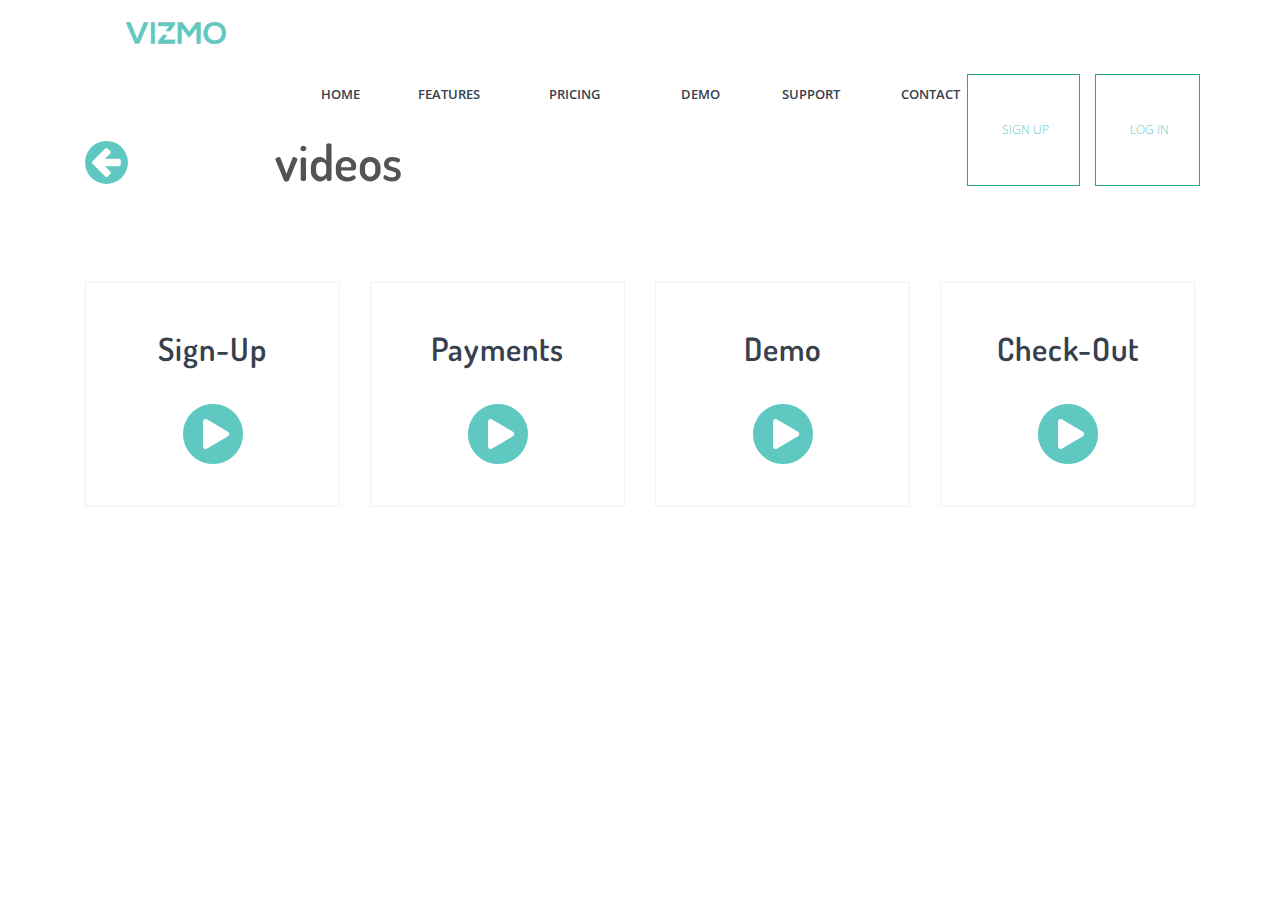
<file: index.html>
<!DOCTYPE html>
<html lang="en">
<head>
  <title>Visitor Management Solution</title>
  <meta charset="utf-8">
  <meta name="viewport" content="width=device-width, initial-scale=1, shrink-to-fit=no">
  <link rel="stylesheet" href="https://cdnjs.cloudflare.com/ajax/libs/font-awesome/4.7.0/css/font-awesome.min.css">
  <link rel="stylesheet" href="https://maxcdn.bootstrapcdn.com/bootstrap/4.1.0/css/bootstrap.min.css">
  <script src="https://cdnjs.cloudflare.com/ajax/libs/popper.js/1.14.0/umd/popper.min.js"></script>
  <script src="https://maxcdn.bootstrapcdn.com/bootstrap/4.1.0/js/bootstrap.min.js"></script>
  <script src="https://ajax.googleapis.com/ajax/libs/jquery/3.3.1/jquery.min.js"></script>
  <link rel="icon" type="img/png" href="log.png">
  <link rel="stylesheet" type="text/css" href="main.css">
  <link href="assets/css/core.min.css" rel="stylesheet">
  <link href="assets/css/thesaas.min.css" rel="stylesheet">
  <link href="assets/css/style.css" rel="stylesheet">
</head>
<body>
    <div id=" header">
        <nav class="navbar navbar-expand-sm bg-white ">
          <a class="navbar-brand head" href="index.html">
            <img src="vizmo.png"  style=" height:22; width:100px;">
          </a>
          <ul id="navbar"class="nav navbar-nav topbar-nav">
            <li><a href="index.html">HOME</a></li>
            <li><a href="#">FEATURES</a></li>
            <li><a href="#">PRICING</a></li>
            <li><a href="#">DEMO</a></li>
            <li><a href="#">SUPPORT</a></li>
            <li><a href="#">CONTACT</a></li>
            <li><button class=" button1 button2"><a style="color: #5fc9c1;" href="#">SIGN UP</a></button></li>
            <li><button class=" button1 button2"><a style="color: #5fc9c1;"  href="#">LOG IN</a></button></li>
          </ul>
        </nav>
    </div>
        <div class="container">
            <div class="row ml--25 pt-67">
              <div class="col-2">
                <a href="#"><i style="color:#5fc9c1 !important" class="fa fa-arrow-circle-left fs-50 mr-100"></i></a>
              </div>
              <div class="col-10">
                <span class="fs-50 fw-100" style="font-family:Dosis,Open Sans,sans-serif">
                  <strong>videos</strong>
                </span>
              </div>
            </div>
          </div>
          <section class="section">
              <div class="container">
                <div class="row gap-y">
                <div class="col-12 col-lg-3">
                  <div class="card card-bordered card-hover-shadow">
                    <div class="card-block text-center">
                    <a href="signup.html">
                        <h2 class="text-center p-10">Sign-Up</h2>
                        <i style=" color:#5fc9c1!important;" class="fa fa-play-circle fs-70"></i>
                      </a>
                      </div>
                      </div>
                      </div>
                      <div class="col-12 col-lg-3">
                          <div class="card card-bordered card-hover-shadow">
                            <div class="card-block text-center">
                            <a href="#">
                                <h2 class="text-center p-10">Payments</h2>
                                <i style=" color:#5fc9c1!important;" class="fa fa-play-circle fs-70"></i>
                              
                              </a>
                              </div>
                              </div>
                              </div>
                              <div class="col-12 col-lg-3">
                                  <div class="card card-bordered card-hover-shadow">
                                    <div class="card-block text-center">
                                    <a href="#">
                                        <h2 class="text-center p-10">Demo</h2>
                                        <i style=" color:#5fc9c1!important;" class="fa fa-play-circle fs-70"></i>
                                      
                                      </a>
                                      </div>
                                      </div>
                                      </div>
                                      <div class="col-12 col-lg-3">
                                          <div class="card card-bordered card-hover-shadow">
                                            <div class="card-block text-center">
                                            <a href="#">
                                                <h2 class="text-center p-10">Check-Out</h2>
                                              <i style=" color:#5fc9c1!important;" class="fa fa-play-circle fs-70"></i>
                                              
                                              </a>
                                              </div>
                                              </div>
                                              </div></div></div>
                                            </section>

                         <script src="assets/js/core.min.js"></script>
                         <script src="assets/js/thesaas.min.js"></script>
                         <script src="assets/js/script.js"></script>
</body>
</html>
</file>
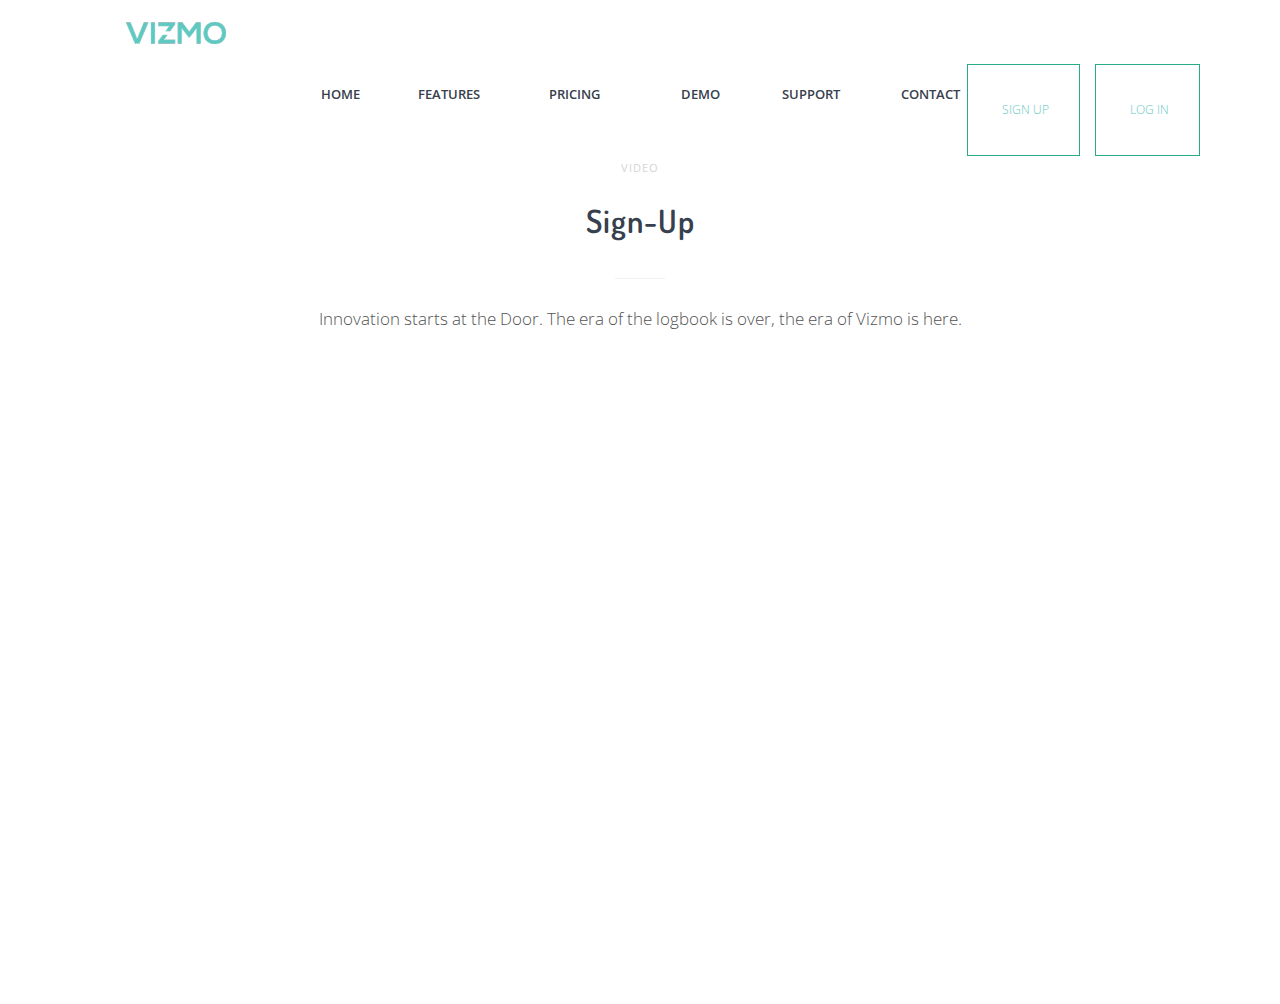
<file: signup.html>
<!DOCTYPE html>
<html lang="en">
<head>
  <title>Visitor Management Solution</title>
  <meta charset="utf-8">
  <meta name="description" content="">
  <meta name="keywords" content="">
  <meta name="viewport" content="width=device-width, initial-scale=1, shrink-to-fit=no">
  <link rel="stylesheet" href="https://cdnjs.cloudflare.com/ajax/libs/font-awesome/4.7.0/css/font-awesome.min.css">
  <link rel="stylesheet" href="https://maxcdn.bootstrapcdn.com/bootstrap/4.1.0/css/bootstrap.min.css">
  <link rel="icon" type="img/png" href="log.png">
  <link rel="stylesheet" type="text/css" href="main2.css">
  <link href="assets/css/core.min.css" rel="stylesheet">
  <link href="assets/css/thesaas.min.css" rel="stylesheet">
  <link href="assets/css/style.css" rel="stylesheet">
</head>
<body>
    <div id=" header">
        <nav class="navbar navbar-expand-sm bg-white ">
          <a class="navbar-brand head" href="index.html">
            <img src="vizmo.png"  style=" height:22; width:100px;">
          </a>
          <ul id="navbar"class="nav navbar-nav topbar-nav">
            <li><a href="index.html">HOME</a></li>
            <li><a href="#">FEATURES</a></li>
            <li><a href="#">PRICING</a></li>
            <li><a href="#">DEMO</a></li>
            <li><a href="#">SUPPORT</a></li>
            <li><a href="#">CONTACT</a></li>
            <li><button class=" button1 button2"><a style="color: #5fc9c1;" href="#">SIGN UP</a></button></li>
            <li><button class=" button1 button2"><a style="color: #5fc9c1;"  href="#">LOG IN</a></button></li>
          </ul>
        </nav>
    </div>
    <section class="section overflow-hidden">
      <div class="container">
        <header class="section-header">
          <small>Video</small>
          <h2>Sign-Up</h2>
          <hr>
          <p class="lead">Innovation starts at the Door. The era of the logbook is over, the era of Vizmo is here.</p>
                      
        </header>


        <div class="row">
          <div class="offset-md-2 col-md-8">

              <iframe class="r-10" width="100%" height="500px" src="https://www.youtube.com/embed/zP_On5vnoJ8?ecver=2" frameborder="0" ></iframe>
                 
            </div>

          </div>
        </div>
      </div>
    </section>
    <script src="assets/js/core.min.js"></script>
    <script src="assets/js/thesaas.min.js"></script>
    <script src="assets/js/script.js"></script>
    </body>
    </html>
</file>
<file: main.css>
@font-face{
    font-family: Dosis;
    src: url(Dosis-SemiBold.otf);
}
#header{
    width: 100%;
    height:80px;
    
}
#navbar{
    width: 1000px;
    height: 70px;
    text-align: right;
    margin-left: 200px;
}
#navbar>li{
    width: 120px;
    list-style: none;
    float: right;
    }
    li>a:link, a:visited{
        display: inline-block;
            color: #37404d;
;
        line-height: 80px;
        text-align: center;
        font-size: 13px;
        text-decoration:none;
        float:right;
        background-color: white !important;
    }
    h4>a:link, a:visited{
        font-family: Dosis;
        text-decoration: none;
        font-size: 30px;
    }
    
    .button1{
        background-color: white;
        padding-top: 10px;
        margin: 20px 0px;
        border: 1px solid #29AB87;
        text-decoration-color: #29AB87;
        padding-left: 34px;
        padding-right:30px;
        padding-bottom: 10px;
        
    }
    .button2{
        background-color: white;
        font-size: 12px;
    }
    .head
    {   margin-left: 110px !important;
        margin-top: 0px;
        
    }
</file>
<file: assets/css/style.css>
.thesaas-sections-split .section,
.thesaas-sections-split .main-content .topbar,
.thesaas-sections-split .main-content .site-footer {
  margin: 30px 50px 100px;
  box-shadow: 0 0 35px rgba(0, 0, 0, 0.1);
  border: 1px solid #ebebeb;
}

.thesaas-sections-split .main-content .topbar {
  position: static;
}

.thesaas-sections-split .main-content .topbar .topbar-toggler {
  display: none;
}

.thesaas-sections-split .section-info {
  text-align: center;
  text-transform: uppercase;
  font-size: 12px;
  font-weight: 600;
  letter-spacing: 1px;
  padding-top: 60px;
}

.thesaas-sections-split.topbar-reveal .main-content .topbar-nav {
  display: none;
}

@media (max-width: 768px) {

  .thesaas-sections-split .section,
  .thesaas-sections-split .main-content .site-footer {
    margin: 30px 0 100px;
    box-shadow: 0 0 5px rgba(0, 0, 0, 0.1);
  }

}
</file>
<file: main2.css>
@font-face{
    font-family: Dosis;
    src: url(Dosis-SemiBold.otf);
}
#header{
    width: 100%;
    height:0px;
    
}
#navbar{
    width: 1000px;
    height: 0px;
    text-align: right;
    margin-left: 200px;
}
#navbar>li{
    width: 120px;
    list-style: none;
    float: right;
    }
    li>a:link, a:visited{
        display: inline-block;
        color: #37404d;
        line-height: 80px;
        text-align: center;
        font-size: 13px;
        text-decoration:none;
        float:right;
        background-color: white !important;
    }

    
    .button1{
        background-color: white;
        padding-top: 0px;
        margin: 10px 0px;
        border: 1px solid #29AB87;
        text-decoration-color: #29AB87;
        padding-left: 34px;
        padding-right:30px;
        padding-bottom: 0px;
        
    }
    .button2{
        background-color: white;
        font-size: 12px;
    }
    .head
    {   margin-left: 110px !important;
        margin-top: 0px;
        
    }
    .r-10{
        border-radius: 10px;
    }
</file>
<file: assets/css/thesaas.min.css>
@import url("https://fonts.googleapis.com/css?family=Open+Sans:300,400,600,800|Dosis:300,600");body{font-family:"Open Sans",sans-serif;color:#535353;font-weight:300;font-size:0.9375rem;line-height:1.9;-webkit-transition:margin-left .5s;transition:margin-left .5s}::-moz-selection{background:#31b8f5;color:#fff}::selection{background:#31b8f5;color:#fff}::-moz-selection{background:#31b8f5;color:#fff}button,input,optgroup,select,textarea{font-family:"Open Sans",sans-serif;font-weight:300}a{color:#0facf3;-webkit-transition:.2s linear;transition:.2s linear}a:hover,a:focus{color:#0facf3;text-decoration:none;outline:none}.link-color-default a{color:#535353}.link-color-default a:hover,.link-color-default a:focus{color:#0facf3}b,strong{font-weight:600}del{opacity:.6}.semibold{font-weight:400}.lead,.pricing-4 .plan-price p{font-size:1.0625rem}small,.small{display:inline-block;color:#b5b9bf}.display-1,.display-2,.display-3,.display-4{font-weight:600}h1,h2,h3,h4,h5,h6,.h1,.h2,.h3,.h4,.h5,.h6{font-family:"Dosis","Open Sans",sans-serif;font-weight:600;color:#37404d;letter-spacing:1px;line-height:1.6}h1 small,h2 small,h3 small,h4 small,h5 small,h6 small,.h1 small,.h2 small,.h3 small,.h4 small,.h5 small,.h6 small{font-size:65%}h1 strong,h1 b,h2 strong,h2 b,h3 strong,h3 b,h4 strong,h4 b,h5 strong,h5 b,h6 strong,h6 b,.h1 strong,.h1 b,.h2 strong,.h2 b,.h3 strong,.h3 b,.h4 strong,.h4 b,.h5 strong,.h5 b,.h6 strong,.h6 b{font-weight:700}h1 a,h2 a,h3 a,h4 a,h5 a,h6 a,.h1 a,.h2 a,.h3 a,.h4 a,.h5 a,.h6 a{color:#37404d}h1 a:hover,h2 a:hover,h3 a:hover,h4 a:hover,h5 a:hover,h6 a:hover,.h1 a:hover,.h2 a:hover,.h3 a:hover,.h4 a:hover,.h5 a:hover,.h6 a:hover{color:#0facf3}h6,.h6{font-family:"Open Sans",sans-serif;letter-spacing:0;font-weight:400;font-size:0.9375rem}.heading-alt{font-family:"Open Sans",sans-serif;font-weight:600;letter-spacing:0}.blockquote{margin:2rem 4rem;border:none;text-align:center;font-size:1.25rem;line-height:1.875rem;color:#535353}.blockquote .quote-sign::before{content:'“';display:block;font-size:9rem;font-family:Georgia,Verdana,Roboto,Serif;line-height:.2;font-weight:600;padding-top:4rem;opacity:.1}.blockquote p::before,.blockquote p::after{font-size:1.5rem;opacity:.5}.blockquote p::before{content:'“';margin-left:-13px;padding-right:4px}.blockquote p::after{content:'”';margin-right:-13px;padding-left:4px}.blockquote footer{color:#535353;font-size:0.875rem;margin-top:2rem}.blockquote footer::before{content:'\2014 \00A0'}.blockquote .lead,.blockquote .pricing-4 .plan-price p,.pricing-4 .plan-price .blockquote p{font-size:1.75rem;line-height:2.5rem;font-weight:200}.blockquote .small{font-size:1rem;line-height:1.5rem;color:#535353}@media (max-width: 991px){.blockquote{margin:2rem 1rem}}.text-quoted::before,.text-quoted::after{opacity:.7}.text-quoted::before{content:'“';padding-right:2px}.text-quoted::after{content:'”';padding-left:2px}hr{border-top-color:rgba(83,83,83,0.07);margin:2rem auto}.mark-border{padding-bottom:2px;border-bottom:1px dashed white}.divider{display:-webkit-box;display:flex;-webkit-box-align:center;align-items:center;-webkit-box-flex:0;flex:0 1 0%;color:#b5b9bf;font-size:0.75rem;letter-spacing:.5px;margin:2rem auto;width:100%}.divider::before,.divider::after{content:'';-webkit-box-flex:1;flex-grow:1;border-top:1px solid #ebebeb}.divider::before{margin-right:1rem}.divider::after{margin-left:1rem}pre{background-color:#fafafa;padding:12px;border:1px solid #f1f2f3;border-left:3px solid #0facf3;color:#37404d;-webkit-box-shadow:0 0 15px rgba(0,0,0,0.02);box-shadow:0 0 15px rgba(0,0,0,0.02)}.pre-scrollable{max-height:350px;overflow-y:auto}.typed-cursor{font-family:"Open Sans",sans-serif;font-weight:300;vertical-align:text-bottom;opacity:1;-webkit-animation:blink 0.7s infinite;animation:blink 0.7s infinite}[data-type].text-primary+.typed-cursor{color:#0facf3}[data-type].text-secondary+.typed-cursor{color:#e4e7ea}[data-type].text-success+.typed-cursor{color:#46da60}[data-type].text-info+.typed-cursor{color:#0e97ff}[data-type].text-warning+.typed-cursor{color:#ffbe00}[data-type].text-danger+.typed-cursor{color:#ff4954}[data-type].text-dark+.typed-cursor{color:#000}@keyframes blink{0%{opacity:1}50%{opacity:0}100%{opacity:1}}@-webkit-keyframes blink{0%{opacity:1}50%{opacity:0}100%{opacity:1}}@media (max-width: 1199px){body{font-size:0.875rem}.lead,.pricing-4 .plan-price p{font-size:1rem}.h1,h1{font-size:2rem}.h2,h2{font-size:1.75rem}.h3,h3{font-size:1.5rem}.h4,h4{font-size:1.25rem}.h5,h5{font-size:1.125rem}.h6,h6{font-size:1rem}.display-1{font-size:4rem}.display-2{font-size:3.5rem}.display-3{font-size:3rem}.display-4{font-size:2.25rem}.blockquote p{font-size:1rem;line-height:1.675rem}.blockquote footer{font-size:0.75rem}}@media (max-width: 767px){body{font-size:0.8125rem}.lead,.pricing-4 .plan-price p{font-size:0.9375rem}.h1,h1{font-size:1.75rem}.h2,h2{font-size:1.5rem}.h3,h3{font-size:1.25rem}.h4,h4{font-size:1.125rem}.h5,h5{font-size:1rem}.h6,h6{font-size:0.9375rem}.display-1{font-size:2.5rem}.display-2{font-size:2.25rem}.display-3{font-size:2rem}.display-4{font-size:1.825rem}}img{max-width:100%}.img-thumbnail{padding:0.25rem;border-color:#f3f3f3;border-radius:3px}.img-shadow{-webkit-box-shadow:0 0 25px 5px rgba(0,0,0,0.2);box-shadow:0 0 25px 5px rgba(0,0,0,0.2)}.img-outside-right{overflow:hidden}.img-outside-right img{width:100%;-webkit-transform:translateX(15%);transform:translateX(15%)}.avatar{border-radius:10rem;width:48px;height:48px}.avatar-xs{width:34px;height:34px}.avatar-sm{width:40px;height:40px}.avatar-lg{width:56px;height:56px}.avatar-xl{width:64px;height:64px}.img-fadein{opacity:.75;-webkit-transition:.5s;transition:.5s}.img-fadein:hover{opacity:1}.table th{border-top:0;font-weight:400}.table tbody th{border-top:1px solid #eceeef}.table thead th{border-bottom:1px solid #ebebeb}.thead-default th{background-color:#fcfdfe}.table-hover tbody tr{-webkit-transition:background-color 0.2s linear;transition:background-color 0.2s linear}.table-striped tbody tr:nth-of-type(odd){background-color:#fcfdfe}.table-hover tbody tr:hover{background-color:#f9fafb}.table-sm th,.table-sm td{padding:.5rem}.table-lg th,.table-lg td{padding:1rem}.media-list .media{border-bottom:1px solid #f1f2f3}.media-list .media:last-child{border-bottom:none}.media{padding:24px 0;-webkit-transition:background-color .2s linear;transition:background-color .2s linear}.media>*{margin:0 8px}.media.flex-column>*{margin:0}.media.active{background-color:#f9fafb}.media.bordered{border:1px solid #ebebeb}.media.items-center{-webkit-box-align:center;align-items:center}.media .media{margin-top:1.25rem}.media .lead,.media .pricing-4 .plan-price p,.pricing-4 .plan-price .media p{line-height:1.875rem}.media .title{-webkit-box-flex:1;flex:1 1 0%}.media .avatar{flex-shrink:0}.media .align-center{-ms-grid-row-align:center;align-self:center}.media .nav-link{line-height:24px;font-size:90%}.media-body{min-width:0}.media-body>*{margin-bottom:0}.media-body .media>*:first-child{margin-left:0}.media-body .media>*:last-child{margin-right:0}.media-left{padding-right:0}.media-thumb{color:#535353;display:-webkit-box;display:flex;-webkit-box-align:start;align-items:flex-start;margin:20px 0}.media-thumb img{width:64px;margin-right:12px}.media-thumb .media-body{font-size:.85em;font-weight:400;line-height:1.8;margin-bottom:0}video{max-width:100%}.video-wrapper{position:relative;display:block;width:100%;padding:0;overflow:hidden}.video-wrapper::before{display:block;content:"";z-index:0}.video-wrapper.ratio-21x9::before{padding-top:42.8571428571%}.video-wrapper.ratio-16x9::before{padding-top:56.25%}.video-wrapper.ratio-4x3::before{padding-top:75%}.video-wrapper.ratio-1x1::before{padding-top:100%}.video-wrapper .poster{position:absolute;top:0;left:0;right:0;bottom:0;-webkit-background-size:cover;background-size:cover;background-position:50% 50%;z-index:1;-webkit-transition:.3s;transition:.3s}.video-wrapper .btn{position:absolute;top:50%;left:50%;-webkit-transform:translate(-50%, -50%);transform:translate(-50%, -50%);z-index:2;-webkit-transition:.3s;transition:.3s}.video-wrapper .btn:hover{-webkit-transform:translate(-50%, -50%);transform:translate(-50%, -50%)}.video-wrapper iframe{position:absolute;top:0;bottom:0;left:0;width:100%;height:100%;border:0}.video-wrapper.reveal .poster,.video-wrapper.reveal .btn{opacity:0;visibility:hidden}.video-btn-wrapper{position:relative}.video-btn-wrapper .btn{position:absolute;top:50%;left:50%;-webkit-transform:translate(-50%, -50%);transform:translate(-50%, -50%);-webkit-transition:.3s;transition:.3s}.bg-video{position:absolute;object-fit:cover;width:100%;height:100%;z-index:-100}.card{border:0;border-radius:0;-webkit-transition:.5s;transition:.5s}.card>.alert,.card .card-body .alert{border-radius:0;margin-bottom:0}.card>.callout,.card .card-body .callout{margin-bottom:0}.card>.nav-tabs,.card .card-body .nav-tabs{margin-bottom:0}.card>a{height:100%}.card>.table-responsive .table,.card>.table{margin-bottom:0}.card>.table-responsive .table tr td:first-child,.card>.table-responsive .table tr th:first-child,.card>.table tr td:first-child,.card>.table tr th:first-child{padding-left:20px}.card>.table-responsive .table tr td:last-child,.card>.table-responsive .table tr th:last-child,.card>.table tr td:last-child,.card>.table tr th:last-child{padding-right:20px}.card .card-hover-show{opacity:0;-webkit-transition:.3s linear;transition:.3s linear}.card:hover .card-hover-show{opacity:1}.card-block{padding-top:30px;padding-bottom:30px}.card-title{font-weight:600;line-height:1.5;letter-spacing:.5px;border-bottom:#f1f2f3}.card-title strong,.card-title b{font-weight:600}.h6.card-title,h6.card-title{font-size:13.5px}.h5.card-title,h5.card-title{font-size:15px}.h4.card-title,h4.card-title{font-size:17px}.h3.card-title,h3.card-title{font-size:19px}.h2.card-title,h2.card-title{font-size:22px}.h1.card-title,h1.card-title{font-size:26px}.card-bordered{border:1px solid #f1f2f3}.card-shadowed{-webkit-box-shadow:0 1px 25px rgba(0,0,0,0.05);box-shadow:0 1px 25px rgba(0,0,0,0.05)}.card-hover-shadow:hover{-webkit-box-shadow:0 1px 35px rgba(0,0,0,0.07);box-shadow:0 1px 35px rgba(0,0,0,0.07)}.card-inverse,.card-outline,.map-dialog-inverse,.text-inverse{background-color:#191919}.card-inverse h1,.card-inverse h2,.card-inverse h3,.card-inverse h4,.card-inverse h5,.card-inverse h6,.card-inverse .h1,.card-inverse .h2,.card-inverse .h3,.card-inverse .h4,.card-inverse .h5,.card-inverse .h6,.card-outline h1,.card-outline h2,.card-outline h3,.card-outline h4,.card-outline h5,.card-outline h6,.card-outline .h1,.card-outline .h2,.card-outline .h3,.card-outline .h4,.card-outline .h5,.card-outline .h6,.map-dialog-inverse h1,.map-dialog-inverse h2,.map-dialog-inverse h3,.map-dialog-inverse h4,.map-dialog-inverse h5,.map-dialog-inverse h6,.map-dialog-inverse .h1,.map-dialog-inverse .h2,.map-dialog-inverse .h3,.map-dialog-inverse .h4,.map-dialog-inverse .h5,.map-dialog-inverse .h6,.text-inverse h1,.text-inverse h2,.text-inverse h3,.text-inverse h4,.text-inverse h5,.text-inverse h6,.text-inverse .h1,.text-inverse .h2,.text-inverse .h3,.text-inverse .h4,.text-inverse .h5,.text-inverse .h6{color:#fff}.card-inverse .card-title a,.card-outline .card-title a,.map-dialog-inverse .card-title a,.text-inverse .card-title a{color:#fff}.card-inverse small,.card-inverse .small,.card-outline small,.card-outline .small,.map-dialog-inverse small,.map-dialog-inverse .small,.text-inverse small,.text-inverse .small{color:#fff;opacity:.6}.card-inverse p,.card-outline p,.map-dialog-inverse p,.text-inverse p{color:rgba(255,255,255,0.75)}.card-outline{background-color:transparent;border:1px solid rgba(255,255,255,0.3)}.card-hover-inverse:hover{background-color:#191919;border-color:#191919}.text-inverse{background-color:transparent}@media (max-width: 991px){.h6.card-title,h6.card-title{font-size:12px}.h5.card-title,h5.card-title{font-size:13px}.h4.card-title,h4.card-title{font-size:15px}.h3.card-title,h3.card-title{font-size:18px}.h2.card-title,h2.card-title{font-size:20px}.h1.card-title,h1.card-title{font-size:23px}}.iconbox{display:-webkit-inline-box;display:inline-flex;-webkit-box-pack:center;justify-content:center;-webkit-box-align:center;align-items:center;width:38px;height:38px;line-height:38px;background-color:#f5f6f7;color:#b5b9bf;border-radius:10rem}.iconbox.iconbox-xs{width:24px;height:24px;line-height:24px;font-size:.6875rem}.iconbox.iconbox-sm{width:32px;height:32px;line-height:32px;font-size:.75rem}.iconbox.iconbox-lg{width:48px;height:48px;line-height:48px;font-size:1.25rem}.iconbox.iconbox-xl{width:64px;height:64px;line-height:64px;font-size:1.5rem}.iconbox.iconbox-xxl{width:96px;height:96px;line-height:96px;font-size:2rem}.iconbox-sq{border-radius:0}.iconbox-outline{border:1px solid #f1f2f3;background-color:transparent}.accordion .card{background-color:#fff;border:1px solid #f1f2f3;margin-bottom:16px}.accordion .card:last-child{margin-bottom:0}.accordion .card-title{margin-bottom:0;padding-left:20px;padding-right:20px;background-color:#fcfdfe;font-family:"Open Sans",sans-serif;letter-spacing:0}.accordion .card-title a{display:block;padding:16px 33px;color:#000}.accordion .card-title a::before{content:"\e648";display:inline-block;font-family:themify;font-size:12px;margin-right:20px;margin-left:-33px;-webkit-transition:.2s linear;transition:.2s linear}.accordion .card-title a.collapsed::before{-webkit-transform:rotate(180deg);transform:rotate(180deg)}.accordion{-webkit-box-shadow:0 0px 15px rgba(0,0,0,0.06);box-shadow:0 0px 15px rgba(0,0,0,0.06)}.accordion .card{margin-bottom:0;border:none;border-bottom:1px solid #f1f2f3}.accordion .card:last-child{border-bottom:0}.accordion .card-title{border-bottom:0;background-color:#fff}.accordion .card-title a{padding-top:20px;padding-bottom:20px}.alert{font-size:0.875rem;border:none;border-radius:3px}.alert-link{font-weight:500}.close{font-weight:400;outline:none;-webkit-transition:.2s linear;transition:.2s linear}.badge{border-radius:3px;font-weight:400;line-height:1.3;font-size:85%}.badge:empty{display:inline-block;vertical-align:inherit}.badge-pill{border-radius:10rem;padding:6px 16px 7px}.badge-primary{background-color:#0facf3}.badge-primary[href]:focus,.badge-primary[href]:hover{background-color:#0b9cdd}.badge-secondary{background-color:#e4e7ea}.badge-secondary[href]:focus,.badge-secondary[href]:hover{background-color:#d6dadf}.badge-success{background-color:#46da60}.badge-success[href]:focus,.badge-success[href]:hover{background-color:#31d64e}.badge-info{background-color:#0e97ff}.badge-info[href]:focus,.badge-info[href]:hover{background-color:#008af4}.badge-warning{background-color:#ffbe00}.badge-warning[href]:focus,.badge-warning[href]:hover{background-color:#e6ab00}.badge-danger{background-color:#ff4954}.badge-danger[href]:focus,.badge-danger[href]:hover{background-color:#ff303c}.badge-dark{background-color:#000}.badge-dark[href]:focus,.badge-dark[href]:hover{background-color:#000}.badge-default{color:#788394;background-color:#f5f6f7}.badge-default[href]:focus,.badge-default[href]:hover{color:#788394;background-color:#edeef0}.badge-secondary{color:#788394;background-color:#e4e7ea}.badge-secondary[href]:focus,.badge-secondary[href]:hover{color:#788394;background-color:#dbdfe3}.badge-sm{line-height:1.2;padding-top:1px;padding-bottom:2px;font-size:75%}.badge-lg{line-height:1.5;padding-top:5px;padding-bottom:5px;font-size:95%}.badge-xl{line-height:1.7;padding-top:7px;padding-bottom:7px;font-size:100%}.btn{font-weight:600;font-size:11px;padding:7px 26px;line-height:inherit;color:#b5b9bf;letter-spacing:1.7px;text-transform:uppercase;border-radius:2px;background-color:#fff;border-color:#ebebeb;outline:none;-webkit-transition:0.15s linear;transition:0.15s linear}.btn:hover{cursor:pointer}.btn:focus,.btn.focus,.btn:active,.btn.active{-webkit-box-shadow:none;box-shadow:none}.btn:disabled,.btn.disabled{cursor:not-allowed}button:focus{outline:none}.btn-group-xs>.btn,.btn-xs{font-size:10px;padding:2px 16px}.btn-group-sm>.btn,.btn-sm{font-size:11px;padding:4px 20px}.btn-group-lg>.btn,.btn-lg{font-size:12px;padding:9px 34px}.btn-group-xl>.btn,.btn-xl{font-size:14px;padding:12px 40px}.btn-w-xs{width:85px}.btn-w-sm{width:100px}.btn-w-md{width:120px}.btn-w-lg{width:145px}.btn-w-xl{width:180px}.btn-round{border-radius:10rem}.btn-primary,.btn-primary:hover{background-color:#0facf3;border-color:#0facf3;color:#fff}.btn-primary:hover{-webkit-box-shadow:0 2px 10px rgba(15,172,243,0.4);box-shadow:0 2px 10px rgba(15,172,243,0.4)}.btn-primary:focus,.btn-primary.focus{color:#fff}.btn-primary.disabled,.btn-primary:disabled{background-color:#0facf3;border-color:#0facf3;opacity:0.5}.btn-primary:active,.btn-primary.active,.show>.btn-primary.dropdown-toggle{background-color:#0a92cf;border-color:#0a92cf;color:#fff}.btn-success,.btn-success:hover{background-color:#46da60;border-color:#46da60;color:#fff}.btn-success:hover{-webkit-box-shadow:0 2px 10px rgba(70,218,96,0.4);box-shadow:0 2px 10px rgba(70,218,96,0.4)}.btn-success:focus,.btn-success.focus{color:#fff}.btn-success.disabled,.btn-success:disabled{background-color:#46da60;border-color:#46da60;opacity:0.5}.btn-success:active,.btn-success.active,.show>.btn-success.dropdown-toggle{background-color:#2dd54a;border-color:#2dd54a;color:#fff}.btn-info,.btn-info:hover{background-color:#0e97ff;border-color:#0e97ff;color:#fff}.btn-info:hover{-webkit-box-shadow:0 2px 10px rgba(14,151,255,0.4);box-shadow:0 2px 10px rgba(14,151,255,0.4)}.btn-info:focus,.btn-info.focus{color:#fff}.btn-info.disabled,.btn-info:disabled{background-color:#0e97ff;border-color:#0e97ff;opacity:0.5}.btn-info:active,.btn-info.active,.show>.btn-info.dropdown-toggle{background-color:#08e;border-color:#08e;color:#fff}.btn-warning,.btn-warning:hover{background-color:#ffbe00;border-color:#ffbe00;color:#fff}.btn-warning:hover{-webkit-box-shadow:0 2px 10px rgba(255,190,0,0.4);box-shadow:0 2px 10px rgba(255,190,0,0.4)}.btn-warning:focus,.btn-warning.focus{color:#fff}.btn-warning.disabled,.btn-warning:disabled{background-color:#ffbe00;border-color:#ffbe00;opacity:0.5}.btn-warning:active,.btn-warning.active,.show>.btn-warning.dropdown-toggle{background-color:#e6ab00;border-color:#e6ab00;color:#fff}.btn-danger,.btn-danger:hover{background-color:#ff4954;border-color:#ff4954;color:#fff}.btn-danger:hover{-webkit-box-shadow:0 2px 10px rgba(255,73,84,0.4);box-shadow:0 2px 10px rgba(255,73,84,0.4)}.btn-danger:focus,.btn-danger.focus{color:#fff}.btn-danger.disabled,.btn-danger:disabled{background-color:#ff4954;border-color:#ff4954;opacity:0.5}.btn-danger:active,.btn-danger.active,.show>.btn-danger.dropdown-toggle{background-color:#ff303c;border-color:#ff303c;color:#fff}.btn-dark,.btn-dark:hover{background-color:#000;border-color:#000;color:#fff}.btn-dark:hover{-webkit-box-shadow:0 2px 10px rgba(0,0,0,0.4);box-shadow:0 2px 10px rgba(0,0,0,0.4)}.btn-dark:focus,.btn-dark.focus{color:#fff}.btn-dark.disabled,.btn-dark:disabled{background-color:#000;border-color:#000;opacity:0.5}.btn-dark:active,.btn-dark.active,.show>.btn-dark.dropdown-toggle{background-color:#000;border-color:#000;color:#fff}.btn-secondary,.btn-secondary:hover{background-color:#e4e7ea;border-color:#e4e7ea;color:#535353}.btn-secondary:hover{-webkit-box-shadow:0 2px 10px rgba(228,231,234,0.4);box-shadow:0 2px 10px rgba(228,231,234,0.4)}.btn-secondary:focus,.btn-secondary.focus{color:#535353}.btn-secondary.disabled,.btn-secondary:disabled{background-color:#e4e7ea;border-color:#e4e7ea;opacity:0.5}.btn-secondary:active,.btn-secondary.active,.show>.btn-secondary.dropdown-toggle{background-color:#dbdfe3;border-color:#dbdfe3;color:#535353}.btn-link{color:#535353;font-weight:500}.btn-link:hover,.btn-link:focus{text-decoration:none;color:#0facf3}.btn-white{background-color:#fff;border-color:#f1f2f3;color:#b5b9bf}.btn-white:hover,.btn-white:focus{background-color:#fff;color:#535353}.btn-facebook,.btn-facebook:hover{background-color:#3b5998;border-color:#3b5998;color:#fff}.btn-facebook:hover{-webkit-box-shadow:0 2px 10px rgba(59,89,152,0.4);box-shadow:0 2px 10px rgba(59,89,152,0.4)}.btn-facebook:focus,.btn-facebook.focus{color:#fff}.btn-facebook.disabled,.btn-facebook:disabled{background-color:#3b5998;border-color:#3b5998;opacity:0.5}.btn-facebook:active,.btn-facebook.active,.show>.btn-facebook.dropdown-toggle{background-color:#344e86;border-color:#344e86;color:#fff}.btn-google,.btn-google:hover{background-color:#dd4b39;border-color:#dd4b39;color:#fff}.btn-google:hover{-webkit-box-shadow:0 2px 10px rgba(221,75,57,0.4);box-shadow:0 2px 10px rgba(221,75,57,0.4)}.btn-google:focus,.btn-google.focus{color:#fff}.btn-google.disabled,.btn-google:disabled{background-color:#dd4b39;border-color:#dd4b39;opacity:0.5}.btn-google:active,.btn-google.active,.show>.btn-google.dropdown-toggle{background-color:#d73925;border-color:#d73925;color:#fff}.btn-twitter,.btn-twitter:hover{background-color:#00aced;border-color:#00aced;color:#fff}.btn-twitter:hover{-webkit-box-shadow:0 2px 10px rgba(0,172,237,0.4);box-shadow:0 2px 10px rgba(0,172,237,0.4)}.btn-twitter:focus,.btn-twitter.focus{color:#fff}.btn-twitter.disabled,.btn-twitter:disabled{background-color:#00aced;border-color:#00aced;opacity:0.5}.btn-twitter:active,.btn-twitter.active,.show>.btn-twitter.dropdown-toggle{background-color:#0099d4;border-color:#0099d4;color:#fff}.btn-outline{-webkit-transition:.5s;transition:.5s}.btn-primary-outline{color:#0facf3;background-color:transparent;border-color:#0facf3}.btn-primary-outline:hover{color:#fff;background-color:#0facf3;border-color:#0facf3}.btn-primary-outline:active,.btn-primary-outline.active,.show>.btn-primary-outline.dropdown-toggle{background-color:#0a92cf;border-color:#0a92cf}.btn-success-outline{color:#46da60;background-color:transparent;border-color:#46da60}.btn-success-outline:hover{color:#fff;background-color:#46da60;border-color:#46da60}.btn-success-outline:active,.btn-success-outline.active,.show>.btn-success-outline.dropdown-toggle{background-color:#2dd54a;border-color:#2dd54a}.btn-info-outline{color:#0e97ff;background-color:transparent;border-color:#0e97ff}.btn-info-outline:hover{color:#fff;background-color:#0e97ff;border-color:#0e97ff}.btn-info-outline:active,.btn-info-outline.active,.show>.btn-info-outline.dropdown-toggle{background-color:#08e;border-color:#08e}.btn-warning-outline{color:#ffbe00;background-color:transparent;border-color:#ffbe00}.btn-warning-outline:hover{color:#fff;background-color:#ffbe00;border-color:#ffbe00}.btn-warning-outline:active,.btn-warning-outline.active,.show>.btn-warning-outline.dropdown-toggle{background-color:#e6ab00;border-color:#e6ab00}.btn-danger-outline{color:#ff4954;background-color:transparent;border-color:#ff4954}.btn-danger-outline:hover{color:#fff;background-color:#ff4954;border-color:#ff4954}.btn-danger-outline:active,.btn-danger-outline.active,.show>.btn-danger-outline.dropdown-toggle{background-color:#ff303c;border-color:#ff303c}.btn-secondary-outline{color:#e4e7ea;background-color:transparent;border-color:#e4e7ea}.btn-secondary-outline:hover{color:#535353;background-color:#e4e7ea;border-color:#e4e7ea}.btn-secondary-outline:active,.btn-secondary-outline.active,.show>.btn-secondary-outline.dropdown-toggle{background-color:#dbdfe3;border-color:#dbdfe3}.btn-outline.btn-primary{color:#0facf3;background-color:transparent;border-color:#0facf3}.btn-outline.btn-primary:hover{color:#fff;background-color:#0facf3;border-color:#0facf3}.btn-outline.btn-primary:active,.btn-outline.btn-primary.active,.show>.btn-outline.btn-primary.dropdown-toggle{background-color:#0a92cf;border-color:#0a92cf}.btn-outline.btn-success{color:#46da60;background-color:transparent;border-color:#46da60}.btn-outline.btn-success:hover{color:#fff;background-color:#46da60;border-color:#46da60}.btn-outline.btn-success:active,.btn-outline.btn-success.active,.show>.btn-outline.btn-success.dropdown-toggle{background-color:#2dd54a;border-color:#2dd54a}.btn-outline.btn-info{color:#0e97ff;background-color:transparent;border-color:#0e97ff}.btn-outline.btn-info:hover{color:#fff;background-color:#0e97ff;border-color:#0e97ff}.btn-outline.btn-info:active,.btn-outline.btn-info.active,.show>.btn-outline.btn-info.dropdown-toggle{background-color:#08e;border-color:#08e}.btn-outline.btn-warning{color:#ffbe00;background-color:transparent;border-color:#ffbe00}.btn-outline.btn-warning:hover{color:#fff;background-color:#ffbe00;border-color:#ffbe00}.btn-outline.btn-warning:active,.btn-outline.btn-warning.active,.show>.btn-outline.btn-warning.dropdown-toggle{background-color:#e6ab00;border-color:#e6ab00}.btn-outline.btn-danger{color:#ff4954;background-color:transparent;border-color:#ff4954}.btn-outline.btn-danger:hover{color:#fff;background-color:#ff4954;border-color:#ff4954}.btn-outline.btn-danger:active,.btn-outline.btn-danger.active,.show>.btn-outline.btn-danger.dropdown-toggle{background-color:#ff303c;border-color:#ff303c}.btn-outline.btn-secondary{color:#e4e7ea;background-color:transparent;border-color:#e4e7ea}.btn-outline.btn-secondary:hover{color:#535353;background-color:#e4e7ea;border-color:#e4e7ea}.btn-outline.btn-secondary:active,.btn-outline.btn-secondary.active,.show>.btn-outline.btn-secondary.dropdown-toggle{background-color:#dbdfe3;border-color:#dbdfe3}.btn-outline.btn-white{color:#fff;background-color:transparent;border-color:rgba(255,255,255,0.5)}.btn-outline.btn-white:hover{color:#fff;background-color:#fff;border-color:#fff}.btn-outline.btn-white:active,.btn-outline.btn-white.active,.show>.btn-outline.btn-white.dropdown-toggle{background-color:#f2f2f2;border-color:#f2f2f2}.btn-outline.btn-dark{color:#000;background-color:transparent;border-color:#000}.btn-outline.btn-dark:hover{color:#fff;background-color:#000;border-color:#000}.btn-outline.btn-dark:active,.btn-outline.btn-dark.active,.show>.btn-outline.btn-dark.dropdown-toggle{background-color:#000;border-color:#000}.btn-outline.btn-white:hover,.btn-outline.btn-white:focus{color:#535353}.btn-outline.active{color:#fff}.btn-outline.btn-secondary.active{color:#535353}.btn-circular{width:54px;height:54px;padding:0;border-radius:50%;display:-webkit-inline-box;display:inline-flex;-webkit-box-align:center;align-items:center;-webkit-box-pack:center;justify-content:center}.btn-circular i{font-size:20px}.btn-circular .fa-play{margin-left:4px;font-size:14px}.btn-circular.btn-xs{width:32px;height:32px}.btn-circular.btn-xs i{font-size:12px}.btn-circular.btn-xs .fa-play{font-size:8px}.btn-circular.btn-sm{width:44px;height:44px}.btn-circular.btn-sm i{font-size:16px}.btn-circular.btn-sm .fa-play{font-size:12px}.btn-circular.btn-lg{width:68px;height:68px}.btn-circular.btn-lg i{font-size:24px}.btn-circular.btn-lg .fa-play{font-size:16px}.btn-circular.btn-xl{width:88px;height:88px}.btn-circular.btn-xl i{font-size:28px}.btn-circular.btn-xl .fa-play{font-size:18px}.countdown{text-align:center;padding:0 15px}.countdown .col{padding:0}.countdown h5{font-weight:600;font-size:50px;margin-bottom:0}.countdown small{font-size:13px}@media (max-width: 767px){.countdown h5{font-size:33px}.countdown small{font-size:11px}}.countdown-uppercase small{text-transform:uppercase}.countdown-sm h5{font-size:40px}.countdown-sm small{font-size:12px}@media (max-width: 767px){.countdown-sm h5{font-size:28px}.countdown-sm small{font-size:10px}}.countdown-lg h5{font-size:60px}.countdown-lg small{font-size:14px}@media (max-width: 767px){.countdown-lg h5{font-size:38px}.countdown-lg small{font-size:12px}}.countdown-outline .col{border:1px solid #535353}.countdown-outline h5{border-bottom:1px solid #535353}.countdown-inverse .col{border-color:rgba(255,255,255,0.5)}.countdown-inverse h5,.countdown-inverse small{color:#fff;border-color:rgba(255,255,255,0.5)}.countdown-inverse small{opacity:.5}.constellation{position:absolute;top:0;left:0;width:100%;height:100%;z-index:-1}.dropdown-toggle{cursor:pointer}.dropdown-toggle::after{content:"\f107";font-family:FontAwesome;margin-left:8px;border:none;vertical-align:initial;-webkit-transform:translateY(1px);transform:translateY(1px)}.dropup .dropdown-toggle::after{content:"\f106";-webkit-transform:translateY(0);transform:translateY(0)}.dropdown-toggle.no-caret::after{display:none}.dropdown-menu{padding:10px 16px;font-size:14px;margin-top:5px;border:none;-webkit-box-shadow:0 2px 25px rgba(0,0,0,0.07);box-shadow:0 2px 25px rgba(0,0,0,0.07)}.dropdown-menu *:last-child{margin-bottom:0}.dropdown-item{padding-left:0;padding-right:0;color:#b5b9bf;background-color:transparent;opacity:.8}.dropdown-item:hover{color:#535353;opacity:1}.dropdown-item:active,.dropdown-item:hover,.dropdown-item:focus{background-color:transparent}.dropdown-header{padding-left:0;padding-right:0;font-weight:600}.dropdown-divider{background-color:#f1f2f3;margin-left:-20px;margin-right:-20px}.open-on-hover:hover .dropdown-menu{display:block;margin-top:0}.nav-item{display:-webkit-box;display:flex;-webkit-box-pack:justify;justify-content:space-between;-webkit-box-align:center;align-items:center}.nav-item i{width:1.28571429em;text-align:center}.nav-link{-webkit-box-flex:1;flex-grow:1;font-weight:400;color:#535353;padding:2px 0;white-space:nowrap}.nav-link:hover,.nav-link:focus,.nav-link.active{color:#0facf3}.nav-link.disabled{color:#b5b9bf;opacity:.7}.nav-primary .nav-link:not(.disabled):hover,.nav-primary .nav-link:not(.disabled):focus{color:#0facf3}.nav-action{color:#b5b9bf;font-size:14px;opacity:0;margin:0 4px}.nav-action:hover{color:#535353}.nav-item:hover .nav-action{opacity:1}.nav-actions-visible .nav-action{opacity:1}.nav-hero{-webkit-box-pack:center;justify-content:center}.nav-hero .nav-item{padding-left:20px;padding-right:20px}.nav-hero .nav-link{font-size:14px;font-weight:600;text-transform:uppercase}.nav-hero.flex-column .nav-item{padding:4px 0}.nav-pills .nav-link{border-radius:2px}.nav-pills .nav-link:not(.disabled):hover{background-color:#f9fafb}.nav-pills .nav-item.open .nav-link,.nav-pills .nav-item.open .nav-link:focus,.nav-pills .nav-item.open .nav-link:hover,.nav-pills .nav-link.active,.nav-pills .nav-link.active:focus,.nav-pills .nav-link.active:hover{color:#535353;background-color:#f9fafb}.nav-outline{display:-webkit-inline-box;display:inline-flex;-webkit-box-pack:center;justify-content:center}.nav-outline .nav-link{-webkit-box-pack:center;justify-content:center;padding:4px 20px;border:1px solid #535353;color:#535353;text-transform:uppercase;font-size:13px;letter-spacing:1px}.nav-outline .nav-link:hover,.nav-outline .nav-link.active{color:#fff;background-color:#535353}.nav-outline .nav-item+.nav-item .nav-link{border-left:0}.nav-round .nav-item:first-child .nav-link{border-top-left-radius:10rem;border-bottom-left-radius:10rem}.nav-round .nav-item:last-child .nav-link{border-top-right-radius:10rem;border-bottom-right-radius:10rem}.nav-dot-separated .nav-item,.nav-dot-separated>.nav-link{margin-left:0}.nav-dot-separated .nav-item::after,.nav-dot-separated>.nav-link::after{content:'•';vertical-align:middle;padding:0 8px;color:#788394;opacity:0.4;cursor:default}.nav-dot-separated .nav-item:last-child::after,.nav-dot-separated>.nav-link:last-child::after{display:none}.nav-dotted .nav-link{line-height:normal;border-bottom:1px dotted #b1b7c1}.nav-header{font-size:0.75rem;font-weight:500;text-transform:uppercase;letter-spacing:1px;color:#b5b9bf}@media (max-width: 991px){.nav-round.nav-outline .nav-item{margin:4px}.nav-round.nav-outline .nav-link{border-radius:10rem}}.page-link{color:#535353;font-weight:400;border-color:#ebebeb;padding:0;margin:0 3px;min-width:34px;line-height:32px;text-align:center;border-radius:2px}.page-link:hover,.page-link:focus{background-color:#f8f8f8;color:#535353}.page-link span{font-size:75%}.page-item:last-child .page-link,.page-item:first-child .page-link{border-radius:2px}.page-item.disabled .page-link,.page-item.disabled .page-link:focus,.page-item.disabled .page-link:hover{opacity:0.6;cursor:default}.page-item.active .page-link,.page-item.active .page-link:focus,.page-item.active .page-link:hover{background-color:#0facf3;border-color:#0facf3;font-weight:500}.pagination.no-border .page-link{border:none}.pagination.no-border .page-link:hover,.pagination.no-border .page-link:focus{border-color:#f8f8f8}.pagination-sm .page-link{padding:0;min-width:26px;line-height:24px}.pagination-lg .page-link{padding:0;min-width:40px;line-height:38px}.price-unit{display:inline-block;font-size:16px;vertical-align:text-top;margin-right:-10px;margin-top:16px}.plan-period{display:inline-block;font-size:12px;vertical-align:text-bottom;margin-left:-10px;margin-bottom:14px;color:#b5b9bf}.pricing-1{background-color:#fff;border:1px solid #f1f2f3;border-radius:5px;-webkit-transition:.5s;transition:.5s}.pricing-1:hover{-webkit-box-shadow:0 0 25px rgba(0,0,0,0.08);box-shadow:0 0 25px rgba(0,0,0,0.08)}.pricing-1 .plan-name{padding:16px;text-transform:uppercase;font-size:13px;font-weight:600;border-bottom:1px solid #f1f2f3;background-color:#fcfdfe}.pricing-1 .price{font-size:60px;font-weight:600}.pricing-1 .btn{border-color:transparent}.pricing-2{text-align:center}.pricing-2 .price{font-size:70px;font-weight:100;opacity:.9}.pricing-2 .plan-name{text-transform:uppercase;font-weight:600;font-size:13px;opacity:.9}.pricing-2 .plan-description{opacity:.7}.pricing-2 .btn{opacity:.9}.pricing-3{text-align:center;padding:30px;border-radius:10px}.pricing-3.popular{background-color:#f8f8f8;position:relative}.pricing-3 .popular-tag{position:absolute;top:0;left:40px;background-color:#46da60;color:#fff;padding:1px 12px;padding-right:24px;text-transform:uppercase;font-size:11px;letter-spacing:1.5px;font-weight:400;border-top-right-radius:5rem;border-bottom-right-radius:5rem;-webkit-transform:rotate(90deg);transform:rotate(90deg);-webkit-transform-origin:top left;transform-origin:top left}.pricing-3 .price{font-size:60px;font-weight:800;margin-bottom:16px}.pricing-3 .plan-name{text-transform:uppercase;font-weight:600;font-size:13px;opacity:.9}.pricing-3 ul{list-style:none;padding-left:0}.pricing-4{-webkit-box-align:center;align-items:center;color:#535353;border:1px solid #f1f2f3}.pricing-4:hover,.pricing-4:focus{-webkit-box-shadow:0 0 15px rgba(0,0,0,0.06);box-shadow:0 0 15px rgba(0,0,0,0.06);color:#535353}.pricing-4 .plan-description{background-color:#f8f8f8;padding:30px}.pricing-4 .plan-description h5{font-weight:600}.pricing-4 .plan-price{text-align:center}.pricing-4 .plan-price h3{font-weight:300;font-size:35px;padding-top:1rem}.pricing-4 .plan-price h3 small{font-weight:300;font-size:13px}.scroll-down-1 span{display:inline-block;width:24px;height:24px;margin:0 5px;border-left:1px solid #000;border-bottom:1px solid #000;-webkit-transform:rotate(-45deg);transform:rotate(-45deg);-webkit-animation:scrollDown1 2s infinite;animation:scrollDown1 2s infinite}@-webkit-keyframes scrollDown1{0%{-webkit-transform:rotate(-45deg) translate(0, 0);transform:rotate(-45deg) translate(0, 0)}20%{-webkit-transform:rotate(-45deg) translate(-16px, 16px);transform:rotate(-45deg) translate(-16px, 16px)}40%{-webkit-transform:rotate(-45deg) translate(0, 0);transform:rotate(-45deg) translate(0, 0)}}@keyframes scrollDown1{0%{-webkit-transform:rotate(-45deg) translate(0, 0);transform:rotate(-45deg) translate(0, 0)}20%{-webkit-transform:rotate(-45deg) translate(-16px, 16px);transform:rotate(-45deg) translate(-16px, 16px)}40%{-webkit-transform:rotate(-45deg) translate(0, 0);transform:rotate(-45deg) translate(0, 0)}}.scroll-down-2 span{display:inline-block;width:24px;height:24px;margin:0 5px;border-left:1px solid #000;border-bottom:1px solid #000;-webkit-transform:rotate(-45deg);transform:rotate(-45deg);-webkit-animation:scrollDown2 2s infinite;animation:scrollDown2 2s infinite}@-webkit-keyframes scrollDown2{0%{-webkit-transform:rotate(-45deg) translate(0, 0);transform:rotate(-45deg) translate(0, 0);opacity:0}50%{opacity:1}100%{-webkit-transform:rotate(-45deg) translate(-20px, 20px);transform:rotate(-45deg) translate(-20px, 20px);opacity:0}}@keyframes scrollDown2{0%{-webkit-transform:rotate(-45deg) translate(0, 0);transform:rotate(-45deg) translate(0, 0);opacity:0}50%{opacity:1}100%{-webkit-transform:rotate(-45deg) translate(-20px, 20px);transform:rotate(-45deg) translate(-20px, 20px);opacity:0}}.scroll-down-3{position:relative}.scroll-down-3 span{position:absolute;display:inline-block;width:24px;height:24px;margin:0 5px;border-left:1px solid #000;border-bottom:1px solid #000;-webkit-transform:rotate(-45deg);transform:rotate(-45deg);-webkit-animation:scrollDown3 2s infinite;animation:scrollDown3 2s infinite;opacity:0}.scroll-down-3 span:nth-of-type(1){-webkit-animation-delay:0s;animation-delay:0s}.scroll-down-3 span:nth-of-type(2){top:16px;-webkit-animation-delay:.15s;animation-delay:.15s}.scroll-down-3 span:nth-of-type(3){top:32px;-webkit-animation-delay:.3s;animation-delay:.3s}@-webkit-keyframes scrollDown3{0%{opacity:0}50%{opacity:1}100%{opacity:0}}@keyframes scrollDown3{0%{opacity:0}50%{opacity:1}100%{opacity:0}}.scroll-down-4 span{position:relative;display:inline-block;width:30px;height:50px;border:2px solid #000;border-radius:50px;opacity:.7}.scroll-down-4 span::before{position:absolute;top:10px;left:50%;content:'';width:6px;height:6px;margin-left:-3px;background-color:#000;border-radius:100%}.scroll-down-5 span{position:relative;display:inline-block;width:30px;height:50px;border:2px solid #000;border-radius:50px;opacity:.7}.scroll-down-5 span::before{position:absolute;top:10px;left:50%;content:'';width:6px;height:6px;margin-left:-3px;background-color:#000;border-radius:100%;-webkit-animation:scrollDown5 2s infinite;animation:scrollDown5 2s infinite}@-webkit-keyframes scrollDown5{0%{-webkit-transform:translate(0, 0);transform:translate(0, 0);opacity:0}40%{opacity:1}80%{-webkit-transform:translate(0, 20px);transform:translate(0, 20px);opacity:0}100%{opacity:0}}@keyframes scrollDown5{0%{-webkit-transform:translate(0, 0);transform:translate(0, 0);opacity:0}40%{opacity:1}80%{-webkit-transform:translate(0, 20px);transform:translate(0, 20px);opacity:0}100%{opacity:0}}.scroll-down-inverse span{border-color:#fff}.scroll-down-inverse span::before{background-color:#fff}.scroll-top{position:fixed;bottom:30px;right:30px;display:inline-block;width:50px;height:50px;line-height:44px;font-size:26px;text-align:center;background-color:#0facf3;color:#fff;border-radius:50%;opacity:0;z-index:980;-webkit-box-shadow:0 3px 15px rgba(15,172,243,0.4);box-shadow:0 3px 15px rgba(15,172,243,0.4);-webkit-transition:.5s ease-in-out;transition:.5s ease-in-out}.body-scrolled .scroll-top{opacity:.6}.body-scrolled .scroll-top:hover,.body-scrolled .scroll-top:focus{opacity:1;color:#fff;-webkit-box-shadow:0 3px 20px rgba(15,172,243,0.6);box-shadow:0 3px 20px rgba(15,172,243,0.6);-webkit-transform:translateY(-2px);transform:translateY(-2px);-webkit-transition:.2s ease-in-out;transition:.2s ease-in-out}@media (max-width: 991px){.scroll-top{right:15px;bottom:10px;width:34px;height:34px;line-height:30px;font-size:18px}}.social a{display:inline-block;margin-right:20px;text-align:center;color:inherit;font-size:0.9325rem;border-radius:3px;opacity:0.8;-webkit-transition:.4s;transition:.4s}.social a:hover{opacity:1}.social a:last-child{margin-right:0}.social a.social-facebook:hover{color:#3b5998}.social a.social-google:hover{color:#dd4b39}.social a.social-gplus:hover{color:#dd4b39}.social a.social-google-plus:hover{color:#dd4b39}.social a.social-twitter:hover{color:#00aced}.social a.social-linkedin:hover{color:#007bb6}.social a.social-pinterest:hover{color:#cb2027}.social a.social-git:hover{color:#666}.social a.social-tumblr:hover{color:#32506d}.social a.social-vimeo:hover{color:#aad450}.social a.social-youtube:hover{color:#b00}.social a.social-flickr:hover{color:#ff0084}.social a.social-reddit:hover{color:#ff4500}.social a.social-dribbble:hover{color:#ea4c89}.social a.social-skype:hover{color:#00aff0}.social a.social-instagram:hover{color:#517fa4}.social a.social-lastfm:hover{color:#c3000d}.social a.social-behance:hover{color:#1769ff}.social a.social-rss:hover{color:#f26522}.social.social-sm a{font-size:0.8125rem;margin-right:16px}.social.social-lg a{font-size:1.25rem;margin-right:24px}.social-hover-primary a:hover{color:#0facf3 !important}.social-color-brand a.social-facebook{color:#3b5998}.social-color-brand a.social-google{color:#dd4b39}.social-color-brand a.social-gplus{color:#dd4b39}.social-color-brand a.social-google-plus{color:#dd4b39}.social-color-brand a.social-twitter{color:#00aced}.social-color-brand a.social-linkedin{color:#007bb6}.social-color-brand a.social-pinterest{color:#cb2027}.social-color-brand a.social-git{color:#666}.social-color-brand a.social-tumblr{color:#32506d}.social-color-brand a.social-vimeo{color:#aad450}.social-color-brand a.social-youtube{color:#b00}.social-color-brand a.social-flickr{color:#ff0084}.social-color-brand a.social-reddit{color:#ff4500}.social-color-brand a.social-dribbble{color:#ea4c89}.social-color-brand a.social-skype{color:#00aff0}.social-color-brand a.social-instagram{color:#517fa4}.social-color-brand a.social-lastfm{color:#c3000d}.social-color-brand a.social-behance{color:#1769ff}.social-color-brand a.social-rss{color:#f26522}.social-gray a{color:#a5b3c7}.social-gray a:hover{color:#b5b9bf !important}.social-rounded a{border-radius:50%;border:1px solid #ebebeb}.social-rounded.social-gray a{border-color:#f5f6f7}.social-rounded.social-inverse a{border-color:rgba(255,255,255,0.5);font-size:0.8125rem}.social-rounded.social-inverse.social-sm a{font-size:0.6875rem}.social-rounded.social-inverse.social-lg a{font-size:0.9375rem}.social-boxed a{width:32px;height:32px;line-height:32px;margin-right:4px;margin-bottom:4px}.social-boxed a:hover{color:#fff !important}.social-boxed a.social-facebook:hover{background-color:#3b5998}.social-boxed a.social-google:hover{background-color:#dd4b39}.social-boxed a.social-gplus:hover{background-color:#dd4b39}.social-boxed a.social-google-plus:hover{background-color:#dd4b39}.social-boxed a.social-twitter:hover{background-color:#00aced}.social-boxed a.social-linkedin:hover{background-color:#007bb6}.social-boxed a.social-pinterest:hover{background-color:#cb2027}.social-boxed a.social-git:hover{background-color:#666}.social-boxed a.social-tumblr:hover{background-color:#32506d}.social-boxed a.social-vimeo:hover{background-color:#aad450}.social-boxed a.social-youtube:hover{background-color:#b00}.social-boxed a.social-flickr:hover{background-color:#ff0084}.social-boxed a.social-reddit:hover{background-color:#ff4500}.social-boxed a.social-dribbble:hover{background-color:#ea4c89}.social-boxed a.social-skype:hover{background-color:#00aff0}.social-boxed a.social-instagram:hover{background-color:#517fa4}.social-boxed a.social-lastfm:hover{background-color:#c3000d}.social-boxed a.social-behance:hover{background-color:#1769ff}.social-boxed a.social-rss:hover{background-color:#f26522}.social-boxed.social-sm a{width:28px;height:28px;line-height:28px;margin-right:2px;margin-bottom:2px}.social-boxed.social-lg a{width:38px;height:38px;line-height:36px;margin-right:6px;margin-bottom:6px}.social-boxed.social-gray a{background-color:#f5f6f7}.social-boxed.social-gray a:hover{color:#788394 !important;background-color:#f2f3f5 !important}.social-bordered a{border:1px solid #ebebeb}.social-bordered.social-gray a{border-color:#f5f6f7}.social-bordered.social-inverse a{border-color:rgba(255,255,255,0.6)}.social-inverse a{color:#fff}.social-inverse a:hover{color:#fff !important}.social-inverse.social-boxed a:hover{color:#535353 !important;background-color:#fff !important;border-color:#fff}.social-colored a{color:#fff;opacity:1}.social-colored .social-facebook{background-color:#3b5998}.social-colored .social-google{background-color:#dd4b39}.social-colored .social-gplus{background-color:#dd4b39}.social-colored .social-google-plus{background-color:#dd4b39}.social-colored .social-twitter{background-color:#00aced}.social-colored .social-linkedin{background-color:#007bb6}.social-colored .social-pinterest{background-color:#cb2027}.social-colored .social-git{background-color:#666}.social-colored .social-tumblr{background-color:#32506d}.social-colored .social-vimeo{background-color:#aad450}.social-colored .social-youtube{background-color:#b00}.social-colored .social-flickr{background-color:#ff0084}.social-colored .social-reddit{background-color:#ff4500}.social-colored .social-dribbble{background-color:#ea4c89}.social-colored .social-skype{background-color:#00aff0}.social-colored .social-instagram{background-color:#517fa4}.social-colored .social-lastfm{background-color:#c3000d}.social-colored .social-behance{background-color:#1769ff}.social-colored .social-rss{background-color:#f26522}.social-cycling a:hover i{-webkit-animation:cycle .4s forwards;animation:cycle .4s forwards}@-webkit-keyframes cycle{49%{-webkit-transform:translateY(-100%);transform:translateY(-100%)}50%{opacity:0;-webkit-transform:translateY(100%);transform:translateY(100%)}51%{opacity:1}}@keyframes cycle{49%{-webkit-transform:translateY(-100%);transform:translateY(-100%)}50%{opacity:0;-webkit-transform:translateY(100%);transform:translateY(100%)}51%{opacity:1}}.nav-vertical{-webkit-box-orient:vertical;-webkit-box-direction:normal;flex-direction:column}.nav-vertical .nav-item{margin-bottom:10px}.nav-vertical .nav-link{padding:20px;border-radius:5px;white-space:normal;border:1px solid transparent;opacity:.7}.nav-vertical .nav-link.active{border:1px solid #f1f2f3;background-color:#fff;opacity:1;-webkit-box-shadow:0 1px 25px rgba(0,0,0,0.04);box-shadow:0 1px 25px rgba(0,0,0,0.04)}.nav-vertical .nav-link:hover{opacity:1}.nav-vertical .nav-link h6{font-weight:400}.nav-vertical .nav-link p{margin-bottom:0;color:#b5b9bf;font-size:13px}.rating{display:-webkit-inline-box;display:inline-flex;-webkit-box-orient:horizontal;-webkit-box-direction:normal;flex-direction:row;list-style:none;margin:0;padding:0}.rating label{color:#ebebeb;cursor:default}.rating label::before{margin-right:5px;display:inline-block}.rating label.active{color:#ffba00}.rating-xs label::before{margin-right:1px;font-size:11px}.rating-sm label::before{margin-right:2px;font-size:13px}.rating-lg label::before{font-size:18px}.swiper-container{width:100%;height:100%}.swiper-container .container,.swiper-container [class^="col-"]{-webkit-box-sizing:border-box;box-sizing:border-box}.swiper-slide{padding-top:20px;padding-bottom:20px}.swiper-container.no-padding .swiper-slide{padding-top:0;padding-bottom:0}.swiper-slide .card-shadowed{margin-left:10px;margin-right:10px}.swiper-button-next,.swiper-button-prev{background-image:none;color:#b5b9bf;-webkit-transition:.4s;transition:.4s}.swiper-button-next::before,.swiper-button-prev::before{font-family:themify;font-size:1.75rem;opacity:.7;-webkit-transition:.4s;transition:.4s}.swiper-button-next:hover::before,.swiper-button-prev:hover::before{opacity:1}.swiper-button-next::before{content:"\e649"}.swiper-button-prev::before{content:"\e64a"}.swiper-button-next{right:0}.swiper-button-prev{left:0}.swiper-button-hidden .swiper-button-next{right:-44px}.swiper-button-hidden .swiper-button-prev{left:-44px}.swiper-button-hidden:hover .swiper-button-next{right:24px}.swiper-button-hidden:hover .swiper-button-prev{left:24px}.swiper-button-box .swiper-button-next,.swiper-button-box .swiper-button-prev{width:44px;height:64px;margin-top:-48px;line-height:64px;text-align:center;color:#fff;background-color:rgba(0,0,0,0.2);opacity:.6;-webkit-transition:.4s;transition:.4s}.swiper-button-box .swiper-button-next::before,.swiper-button-box .swiper-button-prev::before{font-family:themify;font-size:1.75rem;opacity:1}.swiper-button-box .swiper-button-next:hover,.swiper-button-box .swiper-button-prev:hover{opacity:1}@media (max-width: 991px){.swiper-button-box .swiper-button-next,.swiper-button-box .swiper-button-prev{width:24px;height:30px;margin-top:-25px;line-height:30px}.swiper-button-box .swiper-button-next::before,.swiper-button-box .swiper-button-prev::before{font-size:1rem}}.swiper-button-box .swiper-button-next{border-top-left-radius:5px;border-bottom-left-radius:5px}.swiper-button-box .swiper-button-prev{border-top-right-radius:5px;border-bottom-right-radius:5px}.swiper-button-box.swiper-button-hidden:hover .swiper-button-next{right:0}.swiper-button-box.swiper-button-hidden:hover .swiper-button-prev{left:0}.swiper-button-circular .swiper-button-next,.swiper-button-circular .swiper-button-prev{width:40px;height:40px;line-height:38px;text-align:center;border:1px solid #fff;border-radius:50%;background-color:#fff;color:#788394;-webkit-box-shadow:0 0 10px rgba(0,0,0,0.1);box-shadow:0 0 10px rgba(0,0,0,0.1)}.swiper-button-circular .swiper-button-next:hover,.swiper-button-circular .swiper-button-prev:hover{color:#535353;-webkit-box-shadow:0 0 25px rgba(0,0,0,0.06);box-shadow:0 0 25px rgba(0,0,0,0.06)}.swiper-button-circular .swiper-button-next::before,.swiper-button-circular .swiper-button-prev::before{font-size:14px}.swiper-button-circular .swiper-button-prev{left:5%}.swiper-button-circular .swiper-button-next{right:5%}.swiper-button-circular .swiper-button-next::before{content:"\e649"}.swiper-button-circular .swiper-button-prev::before{content:"\e64a"}.swiper-pagination-outline .swiper-pagination-bullet:not(.swiper-pagination-bullet-active){border:1px solid rgba(0,0,0,0.5);background:transparent}.swiper-pagination-bullet{background:#ccc;opacity:1;width:6px;height:6px;-webkit-transition:.3s;transition:.3s}.swiper-pagination-bullet:hover{background:#aaa}.swiper-pagination-bullet::before,.swiper-pagination-bullet::after{position:absolute;left:-7px;display:inline-block;width:20px;height:13px;content:"";cursor:pointer}.swiper-pagination-bullet::before{top:-10px}.swiper-pagination-bullet::after{bottom:-10px}.swiper-pagination-bullet-active{background:#777}.swiper-wrapper{padding-bottom:40px}.swiper-container-horizontal>.swiper-pagination-bullets .swiper-pagination-bullet{margin:0 7px}.swiper-container[data-centered-slides="true"] .swiper-slide{opacity:.1;-webkit-transition:opacity 1s;transition:opacity 1s}.swiper-container[data-centered-slides="true"] .swiper-slide-active,.swiper-container[data-centered-slides="true"] .swiper-slide-duplicate-active{opacity:1}@media (max-width: 767px){.swiper-button-next,.swiper-button-prev{display:none}}.form-control{border-color:#e8e8e8;border-radius:2px;color:#b5b9bf;padding:5px 12px;font-size:14px;line-height:inherit;-webkit-transition:0.2s linear;transition:0.2s linear}.form-control:disabled,.form-control[readonly]{color:#b5b9bf}.form-control[readonly]{background-color:#fff}.form-control:focus{border-color:#70cef8;color:#535353}.form-control:focus[readonly]{border-color:#ebebeb}.form-control::-webkit-input-placeholder{color:#b7bbbd}.form-control::-moz-placeholder{color:#b7bbbd}.form-control:-ms-input-placeholder{color:#b7bbbd}.form-control:-moz-placeholder{color:#b7bbbd}.form-control option{font-weight:300}label{font-weight:400;font-size:13px;letter-spacing:.5px;margin-bottom:4px}label.require::after{content:'*';color:#ff4954;font-weight:500;margin-left:8px}select.form-control:not([size]):not([multiple]){height:38px}.form-control-lg,.input-group-lg .form-control,.input-group-lg>.input-group-addon,.input-group-lg>.input-group-btn>.btn{line-height:32px;font-size:14px;padding:7px 20px}.form-control-sm,.input-group-sm .form-control,.input-group-sm>.input-group-addon,.input-group-sm>.input-group-btn>.btn{line-height:20px;font-size:12px;padding:5px 10px}.input-group-sm>.input-group-btn>select.btn:not([size]):not([multiple]),.input-group-sm>select.form-control:not([size]):not([multiple]),.input-group-sm>select.input-group-addon:not([size]):not([multiple]),select.form-control-sm:not([size]):not([multiple]){height:32px}.input-group-lg>.input-group-btn>select.btn:not([size]):not([multiple]),.input-group-lg>select.form-control:not([size]):not([multiple]),.input-group-lg>select.input-group-addon:not([size]):not([multiple]),select.form-control-lg:not([size]):not([multiple]){height:48px}textarea.form-control-lg,textarea.form-control-sm{height:auto}.input-group{border:1px solid #ebebeb}.input-group .form-control{-webkit-box-shadow:none;box-shadow:none;border:none}.input-group-addon{display:-webkit-box;display:flex;-webkit-box-align:center;align-items:center;-webkit-box-pack:center;justify-content:center;padding-top:0;padding-bottom:0;background-color:#fff;border:none;color:#b7bbbd;line-height:1.5;font-weight:300;border-radius:2px}.input-group-addon .custom-control{margin-bottom:0}.input-group-addon+.form-control{padding-left:0}.input-group-btn>.btn{height:100%}.input-group .form-control:not(:last-child),.input-group-addon:not(:last-child){border-right:0}.input-group .form-control:not(:first-child),.input-group-addon:not(:first-child){border-left:0}.input-group-btn:not(:first-child)>.btn,.input-group-btn:not(:first-child)>.btn-group{margin-left:0}.input-group-btn:not(:last-child)>.btn,.input-group-btn:not(:last-child)>.btn-group{margin-right:0}.input-group-addon:last-child,.input-group-btn:last-child>.btn{border-top-left-radius:0;border-bottom-left-radius:0}.input-group-addon:first-child,.input-group-btn:first-child>.btn{border-top-right-radius:0;border-bottom-right-radius:0}.has-success .form-control{border-color:#46da60}.has-success .form-control:focus{-webkit-box-shadow:none;box-shadow:none}.has-success .checkbox,.has-success .checkbox-inline,.has-success .custom-control,.has-success .form-control-feedback,.has-success .form-control-label,.has-success .radio,.has-success .radio-inline,.has-success.checkbox label,.has-success.checkbox-inline label,.has-success.radio label,.has-success.radio-inline label{color:#46da60}.has-warning .form-control{border-color:#ffbe00}.has-warning .form-control:focus{-webkit-box-shadow:none;box-shadow:none}.has-warning .checkbox,.has-warning .checkbox-inline,.has-warning .custom-control,.has-warning .form-control-feedback,.has-warning .form-control-label,.has-warning .radio,.has-warning .radio-inline,.has-warning.checkbox label,.has-warning.checkbox-inline label,.has-warning.radio label,.has-warning.radio-inline label{color:#ffbe00}.has-danger .form-control{border-color:#ff4954}.has-danger .form-control:focus{-webkit-box-shadow:none;box-shadow:none}.has-danger .checkbox,.has-danger .checkbox-inline,.has-danger .custom-control,.has-danger .form-control-feedback,.has-danger .form-control-label,.has-danger .radio,.has-danger .radio-inline,.has-danger.checkbox label,.has-danger.checkbox-inline label,.has-danger.radio label,.has-danger.radio-inline label{color:#ff4954}.form-group .form-control-feedback{display:none}.form-group .form-control-feedback ul{margin-bottom:.5rem}.form-group.has-success .form-control-feedback,.form-group.has-warning .form-control-feedback,.form-group.has-danger .form-control-feedback{display:block}.form-round .form-control{border-radius:10rem;padding-left:16px;padding-right:16px}.form-round textarea.form-control{border-radius:2px}.form-round .input-group-addon{border-radius:10rem;opacity:.7}.form-round .input-group-addon+.form-control{padding-left:0}.form-round .input-group{background-color:#fff;border-radius:10rem;border:1px solid #ebebeb}.form-round .input-group .input-group-btn .btn{border-radius:10rem}.form-glass .form-control{border:none;background-color:rgba(255,255,255,0.2);font-weight:400;color:rgba(255,255,255,0.8)}.form-glass .form-control::-webkit-input-placeholder{color:rgba(255,255,255,0.6)}.form-glass .form-control::-moz-placeholder{color:rgba(255,255,255,0.6)}.form-glass .form-control:-ms-input-placeholder{color:rgba(255,255,255,0.6)}.form-glass .form-control:-moz-placeholder{color:rgba(255,255,255,0.6)}.form-glass .form-control:focus{-webkit-box-shadow:none;box-shadow:none;color:#fff}.form-glass select option{color:#37404d}.form-glass label{opacity:.8}.form-glass .input-group{border:none}.form-glass .input-group-addon{background-color:rgba(255,255,255,0.2);border:none;color:rgba(255,255,255,0.8)}.form-glass .input-group-btn .btn-outline{background-color:rgba(255,255,255,0.4);border-color:transparent}.form-glass .input-group-btn .btn-outline:hover{background-color:#fff}.form-glass.form-round .form-control,.form-glass.form-round .input-group-addon{background-color:transparent}.form-glass.form-round .input-group{background-color:rgba(255,255,255,0.2)}.form-transparent .form-control{border-color:rgba(255,255,255,0.3);background-color:transparent;color:rgba(255,255,255,0.8)}.form-transparent .form-control::-webkit-input-placeholder{color:rgba(255,255,255,0.6)}.form-transparent .form-control::-moz-placeholder{color:rgba(255,255,255,0.6)}.form-transparent .form-control:-ms-input-placeholder{color:rgba(255,255,255,0.6)}.form-transparent .form-control:-moz-placeholder{color:rgba(255,255,255,0.6)}.form-transparent .form-control:focus{-webkit-box-shadow:none;box-shadow:none;border-color:rgba(255,255,255,0.5);color:#fff}.form-transparent select option{color:#37404d}.form-transparent label{opacity:.8}.form-transparent .input-group{border-color:rgba(255,255,255,0.3)}.form-transparent .input-group-addon{background-color:transparent;border-color:rgba(255,255,255,0.3);color:rgba(255,255,255,0.6)}.file-group{position:relative;overflow:hidden}.file-group input[type="file"]{position:absolute;opacity:0;z-index:-1;width:20px}.file-group-inline{display:inline-block}[data-form="mailer"] .alert{display:none}.form-check-input{outline:none}.custom-control{color:#535353;font-weight:300;letter-spacing:0;margin-bottom:0;outline:none;display:-webkit-inline-box;display:inline-flex;-webkit-box-align:center;align-items:center;padding-left:0}.custom-controls-stacked::after{content:"";display:block;clear:both}.custom-controls-stacked .custom-control{display:-webkit-inline-box;display:inline-flex;margin-bottom:6px}.custom-control-input:checked ~ .custom-control-indicator,.custom-control-input:active:not(:disabled) ~ .custom-control-indicator{background-image:none;background-color:#fcfdfe}.custom-control-input:focus ~ .custom-control-indicator{-webkit-box-shadow:none;box-shadow:none}.custom-control-input:checked ~ .custom-control-indicator::before,.custom-control-input:checked ~ .custom-control-indicator::after{-webkit-transform:scale(1);transform:scale(1)}.custom-control-input:disabled ~ .custom-control-indicator{opacity:.5}.custom-control-input:checked ~ .custom-control-description.strike-on-check{text-decoration:line-through;opacity:.6}.custom-control-indicator{width:18px;height:18px;line-height:18px;color:#fff;background-color:#fcfdfe;border:1px solid #ebebeb;position:static;flex-shrink:0;-webkit-box-flex:0;flex-grow:0;text-align:center}.custom-control-indicator::after{content:'';display:inline-block;-webkit-transform:scale(0);transform:scale(0);-webkit-transition:-webkit-transform .3s;transition:-webkit-transform .3s;transition:transform .3s;transition:transform .3s, -webkit-transform .3s}.custom-control-description{padding-left:8px;-webkit-box-flex:1;flex-grow:1}.custom-radio .custom-control-indicator::after{border-radius:50%;vertical-align:top;margin-top:4px;display:inline-block;width:8px;height:8px;background-color:#0facf3}.custom-checkbox .custom-control-indicator{border-radius:0}.custom-checkbox .custom-control-indicator::after{content:"\e64c";font-family:themify;font-size:11px;font-weight:bold;top:0;left:0;bottom:0;width:100%;text-align:center;color:#0facf3}.custom-checkbox .custom-control-input:checked ~ .custom-control-indicator::before,.custom-checkbox .custom-control-input:checked ~ .custom-control-indicator::after{border-radius:0}.custom-control.no-border .custom-control-indicator{border-color:transparent;background-color:transparent}.custom-control.no-border .custom-control-indicator::before{background-color:transparent}.custom-control.no-border.custom-checkbox .custom-control-indicator::after{font-size:14px}.custom-control.no-border.custom-radio .custom-control-indicator::after{margin-top:3px;display:inline-block;width:9px;height:9px}.custom-control-sm .custom-control-indicator{width:14px;height:14px;line-height:12px}.custom-control-sm.custom-radio .custom-control-indicator::after{margin-top:3px;width:6px;height:6px}.custom-control-sm.custom-radio.no-border .custom-control-indicator::after{margin-top:2px;width:7px;height:7px}.custom-control-sm.custom-checkbox .custom-control-indicator::after{font-size:9px}.custom-control-sm.custom-checkbox.no-border .custom-control-indicator::after{font-size:11px}.custom-control-lg .custom-control-indicator{width:22px;height:22px;line-height:22px}.custom-control-lg.custom-radio .custom-control-indicator::after{margin-top:5px;width:10px;height:10px}.custom-control-lg.custom-radio.no-border .custom-control-indicator::after{margin-top:5px;width:10px;height:10px}.custom-control-lg.custom-checkbox .custom-control-indicator::after{font-size:14px}.custom-control-lg.custom-checkbox.no-border .custom-control-indicator::after{font-size:16px}.feature-1{text-align:center}.feature-1 .feature-icon{font-size:50px;line-height:1;margin-bottom:25px;color:#b5b9bf}.feature-1 h5{font-weight:400}.feature-2 .feature-icon{font-size:35px;line-height:1;margin-bottom:25px;color:#b5b9bf}.feature-2 h5,.feature-2 h6{text-transform:uppercase;font-weight:600;letter-spacing:2px}.feature-3{display:-webkit-box;display:flex}.feature-3 .feature-icon{font-size:40px;line-height:1;padding-right:30px;color:#b5b9bf}.partner{display:-webkit-box;display:flex;-webkit-box-align:center;align-items:center;-webkit-box-pack:center;justify-content:center;text-align:center;flex-wrap:wrap}.partner img{margin:16px 24px;max-width:100%}.partner [class*="col-"] img{margin:0}.partner-sm img{height:20px}.portfolio-1{position:relative;overflow:hidden;display:block}.portfolio-1::before{content:'';position:absolute;top:0;left:0;right:0;bottom:0;background-color:#0facf3;opacity:0;-webkit-transition:all 0.3s;transition:all 0.3s;z-index:1}.portfolio-1::after{content:'';position:absolute;top:0;left:0;right:0;bottom:0;border:1px solid #fff;opacity:0;-webkit-transition:all 0.3s;transition:all 0.3s;z-index:2}.portfolio-1:hover::before{opacity:.8}.portfolio-1:hover::after{opacity:.8;top:10px;left:10px;right:10px;bottom:10px}.portfolio-1:hover img{-webkit-transform:scale(1.1);transform:scale(1.1)}.portfolio-1:hover .portfolio-details{opacity:1}.portfolio-1 img{-webkit-transition:all 0.3s;transition:all 0.3s}.portfolio-1 .portfolio-details{position:absolute;top:50%;left:0;width:100%;text-align:center;-webkit-transform:translateY(-50%);transform:translateY(-50%);opacity:0;-webkit-transition:all 0.3s;transition:all 0.3s;color:#fff;z-index:3}.portfolio-1 h5{color:#fff;margin-bottom:0}.portfolio-1 p{font-size:13px}.project-details{list-style:none;padding-left:0;margin-top:20px}.project-details li:not(:last-child){padding-bottom:10px;margin-bottom:10px;border-bottom:1px solid #ebebeb}.project-details strong{display:block;font-weight:300;font-size:13px;text-transform:uppercase;letter-spacing:1px;color:#b5b9bf}.press-kit{position:relative;overflow:hidden;display:block;min-height:160px;text-align:center;border:1px solid #f1f2f3;border-radius:3px}.press-kit::before{content:'';position:absolute;top:0;left:0;right:0;bottom:0;background-color:#000;opacity:0;-webkit-transition:all 0.3s;transition:all 0.3s;z-index:1}.press-kit:hover::before{opacity:.5}.press-kit:hover .asset-details{opacity:1}.press-kit img{-webkit-transition:all 0.3s;transition:all 0.3s}.press-kit .asset-details{position:absolute;top:50%;left:0;width:100%;text-align:center;-webkit-transform:translateY(-50%);transform:translateY(-50%);opacity:0;-webkit-transition:all 0.3s;transition:all 0.3s;color:#fff;z-index:3}.press-kit h5{color:#fff;margin-bottom:0}.press-kit p{font-size:13px}.shop-item{display:block;overflow:hidden;border:1px solid #ebebeb;border-radius:3px;padding:16px 20px;background-color:#fcfdfe;color:#535353}.shop-item:hover{background-color:#f9fafb;color:#535353}.shop-item:hover img{-webkit-transform:scale(1.03);transform:scale(1.03)}.shop-item img{-webkit-transition:all 0.5s;transition:all 0.5s}.shop-item .item-details{display:-webkit-box;display:flex;-webkit-box-orient:horizontal;-webkit-box-direction:normal;flex-direction:row;-webkit-box-pack:justify;justify-content:space-between}.shop-item .item-details h5{font-size:16px;margin-bottom:0}.shop-item .item-details p{font-size:13px;color:#b5b9bf;line-height:1.4}.shop-item .item-details .item-price{font-family:"Dosis","Open Sans",sans-serif;font-weight:100;font-size:25px;letter-spacing:1px;padding-left:16px;white-space:nowrap}.shop-item .item-details .item-price .unit{font-size:12px;vertical-align:text-top}.table-cart{border:1px solid #ebebeb;border-top:none}.table-cart td{vertical-align:middle;border-top-color:#ebebeb;padding-left:12px;padding-right:12px}.table-cart tr td:first-child{padding-left:30px}.table-cart tr td:last-child{padding-right:30px;text-align:right}.table-cart h5{font-size:16px;margin-bottom:0}.table-cart p{font-size:13px;color:#b5b9bf;line-height:1.4;margin-bottom:0}.table-cart img{max-height:80px}.table-cart label{font-size:12px;display:inline-block;padding-right:8px}.table-cart input{max-width:60px;display:inline-block}.table-cart .item-remove{color:#b5b9bf}.table-cart .item-remove:hover{color:#ff4954}.table-cart .price{font-weight:100}.cart-price{border:1px solid #ebebeb;border-radius:3px;margin-bottom:16px;padding:20px;background-color:#fcfdfe}.cart-price .flexbox p{margin-bottom:4px}.cart-price .flexbox strong{font-weight:400;font-size:.9em}.team-1{text-align:center}.team-1 img{border-radius:.25rem;margin-bottom:2rem}.team-1 h6{font-size:15px;letter-spacing:1px}.team-1 h6 small{text-transform:uppercase;margin-top:.5rem}.team-1 small{display:block;letter-spacing:1px;margin-bottom:1rem}.team-1 p{opacity:.9}.team-2{text-align:center}.team-2 img{border-radius:10rem;margin-bottom:2rem}.team-2 small{display:block;letter-spacing:1px;margin-bottom:1rem}.team-3{display:-webkit-box;display:flex}.team-3 img{border-radius:.25rem}.team-3 .team-img{flex-shrink:0}.team-3 .team-body{padding-left:2rem}.team-3 small{display:block;letter-spacing:1px;margin-bottom:1rem;text-transform:uppercase}.team-3 p{opacity:.9}body{overflow-x:hidden}.topbar+.main-content{padding-top:90px}.row.no-gap{margin-left:0;margin-right:0}.row.no-gap>.col,.row.no-gap>[class*="col-"]{padding-right:0;padding-left:0}.row.gap-1{margin-left:-4px;margin-right:-4px}.row.gap-1>.col,.row.gap-1>[class*="col-"]{padding-left:4px;padding-right:4px}.row.gap-2{margin-left:-8px;margin-right:-8px}.row.gap-2>.col,.row.gap-2>[class*="col-"]{padding-left:8px;padding-right:8px}.row.gap-3{margin-left:-15px;margin-right:-15px}.row.gap-3>.col,.row.gap-3>[class*="col-"]{padding-left:15px;padding-right:15px}.row.gap-4{margin-left:-15px;margin-right:-15px}.row.gap-4>.col,.row.gap-4>[class*="col-"]{padding-left:15px;padding-right:15px}.row.gap-5{margin-left:-15px;margin-right:-15px}.row.gap-5>.col,.row.gap-5>[class*="col-"]{padding-left:15px;padding-right:15px}.row.gap-y{margin-top:-15px;margin-bottom:-15px}.row.gap-y>.col,.row.gap-y>[class*="col-"]{padding-top:15px;padding-bottom:15px}.row.gap-y.gap-1{margin-top:-4px;margin-bottom:-4px}.row.gap-y.gap-1>.col,.row.gap-y.gap-1>[class*="col-"]{padding-top:4px;padding-bottom:4px}.row.gap-y.gap-2{margin-top:-8px;margin-bottom:-8px}.row.gap-y.gap-2>.col,.row.gap-y.gap-2>[class*="col-"]{padding-top:8px;padding-bottom:8px}.row.gap-y.gap-3{margin-top:-15px;margin-bottom:-15px}.row.gap-y.gap-3>.col,.row.gap-y.gap-3>[class*="col-"]{padding-top:15px;padding-bottom:15px}.row.gap-y.gap-4{margin-top:-15px;margin-bottom:-15px}.row.gap-y.gap-4>.col,.row.gap-y.gap-4>[class*="col-"]{padding-top:15px;padding-bottom:15px}.row.gap-y.gap-5{margin-top:-15px;margin-bottom:-15px}.row.gap-y.gap-5>.col,.row.gap-y.gap-5>[class*="col-"]{padding-top:15px;padding-bottom:15px}.flexbox{display:-webkit-box;display:flex;-webkit-box-pack:justify;justify-content:space-between}.flexbox>*{margin-left:4px;margin-right:4px}.flexbox>*:first-child{margin-left:0}.flexbox>*:last-child{margin-right:0}.flexbox.no-gap>*{margin-left:0;margin-right:0}ul.flexbox{list-style:none;padding-left:0;margin-bottom:0}.flexbox-vertical{display:-webkit-box;display:flex;-webkit-box-orient:vertical;-webkit-box-direction:normal;flex-direction:column;-webkit-box-pack:justify;justify-content:space-between}.flexbox-vertical.no-gap>*{margin-top:0;margin-bottom:0}.flex-grow-all>*,.flex-cols-wide>*,.flex-col-wide,.flex-grow{-webkit-box-flex:1;flex:1 1 0%}.flex-grow-1{-webkit-box-flex:1;flex-grow:1}.flex-grow-2{-webkit-box-flex:2;flex-grow:2}.flex-grow-3{-webkit-box-flex:3;flex-grow:3}.flex-grow-4{-webkit-box-flex:4;flex-grow:4}.flex-grow-5{-webkit-box-flex:5;flex-grow:5}.flex-grow-6{-webkit-box-flex:6;flex-grow:6}.flex-grow-7{-webkit-box-flex:7;flex-grow:7}.flex-grow-8{-webkit-box-flex:8;flex-grow:8}.flex-grow-9{-webkit-box-flex:9;flex-grow:9}.flex-grow-0{-webkit-box-flex:0;flex-grow:0}.masonry-grid{-webkit-column-count:3;-moz-column-count:3;column-count:3;-webkit-column-gap:30px;-moz-column-gap:30px;column-gap:30px}.masonry-grid.no-gap{-webkit-column-gap:0;-moz-column-gap:0;column-gap:0}.masonry-grid.no-gap .masonry-item{padding-bottom:0}.masonry-grid.gap-1{-webkit-column-gap:8px;-moz-column-gap:8px;column-gap:8px}.masonry-grid.gap-1 .masonry-item{padding-bottom:8px}.masonry-grid.gap-2{-webkit-column-gap:16px;-moz-column-gap:16px;column-gap:16px}.masonry-grid.gap-2 .masonry-item{padding-bottom:16px}.masonry-grid.gap-3{-webkit-column-gap:30px;-moz-column-gap:30px;column-gap:30px}.masonry-grid.gap-3 .masonry-item{padding-bottom:30px}.masonry-grid.gap-4{-webkit-column-gap:48px;-moz-column-gap:48px;column-gap:48px}.masonry-grid.gap-4 .masonry-item{padding-bottom:48px}.masonry-grid.gap-5{-webkit-column-gap:64px;-moz-column-gap:64px;column-gap:64px}.masonry-grid.gap-5 .masonry-item{padding-bottom:64px}.masonry-cols-2{-webkit-column-count:2;-moz-column-count:2;column-count:2}.masonry-cols-3{-webkit-column-count:3;-moz-column-count:3;column-count:3}.masonry-cols-4{-webkit-column-count:4;-moz-column-count:4;column-count:4}.masonry-cols-5{-webkit-column-count:5;-moz-column-count:5;column-count:5}.masonry-item{display:block;-webkit-column-break-inside:avoid;page-break-inside:avoid;break-inside:avoid;padding-bottom:30px}.topbar{position:absolute;top:0;left:0;right:0;background-color:transparent;height:90px;border-radius:0;z-index:910;-webkit-transition:margin-left .5s;transition:margin-left .5s}.body-scrolled .topbar.topbar-sticky{position:fixed;height:60px;background-color:rgba(255,255,255,0.98);-webkit-box-shadow:0 0 15px rgba(0,0,0,0.06);box-shadow:0 0 15px rgba(0,0,0,0.06);-webkit-transition:margin-left .5s, background-color .5s;transition:margin-left .5s, background-color .5s}.body-scrolled .topbar.topbar-sticky .btn-white.btn-outline{border-color:#f1f2f3;color:#b5b9bf}.modal-open .topbar{right:16px}.topbar,.topbar>.container,.topbar>.container-fluid{display:-webkit-box;display:flex;-webkit-box-pack:justify;justify-content:space-between;-webkit-box-align:center;align-items:center}.topbar>.container,.topbar>.container-wide,.topbar>.container-fluid{height:90px}.topbar>.container-fluid{width:80%}.topbar>.container-wide{width:100%}.topbar-toggler{align-self:flex-start;padding:.25rem .75rem;font-size:1.25rem;line-height:1;background:0 0;border:1px solid transparent;border-radius:.25rem;cursor:pointer;vertical-align:baseline;display:none}.topbar-toggler:focus{outline:none}.topbar-brand{float:none;font-size:0.875rem;line-height:1}.topbar-brand img{max-height:50px}.topbar-brand .logo-inverse{display:none}@media (max-width: 767px){.topbar-brand{max-width:150px}}.topbar-left{display:-webkit-box;display:flex;-webkit-box-align:center;align-items:center;flex-shrink:0;margin-right:16px}.topbar-nav{display:-webkit-inline-box;display:inline-flex;flex-wrap:nowrap;font-weight:600;font-size:.75rem;line-height:90px;z-index:910}.topbar-nav .nav-item{position:relative;-webkit-transition:.4s;transition:.4s}.topbar-nav .nav-item:hover>.nav-link,.topbar-nav .nav-item.show>.nav-link{opacity:1}.topbar-nav .nav-item+.nav-item{margin-left:1.5rem}.topbar-nav .nav-link{color:#535353;letter-spacing:1px;text-transform:uppercase;font-weight:600;opacity:.6;padding:0;-webkit-transition:.3s;transition:.3s}.topbar-nav .nav-link:hover,.topbar-nav .nav-link:focus,.topbar-nav .nav-link.active{opacity:1}.topbar-nav .nav-link.active{font-weight:600}.topbar-nav .nav-link i{margin-left:-3px;font-size:10px;vertical-align:baseline}.topbar-nav-centered .topbar-left,.topbar-nav-centered .topbar-right{width:200px}.topbar-nav-centered .topbar-right{text-align:right}.nav-submenu{position:absolute;top:100%;background-color:rgba(255,255,255,0.98);padding-left:10px;line-height:2.4;padding:8px 16px;left:-16px;min-width:150px;-webkit-box-shadow:0 3px 9px rgba(0,0,0,0.05);box-shadow:0 3px 9px rgba(0,0,0,0.05);border-radius:2px;opacity:0;visibility:hidden;-webkit-transform:translate(0, 10px);transform:translate(0, 10px);-webkit-transition:.5s;transition:.5s;z-index:1}.nav-submenu.align-right{left:auto;right:-16px}.nav-submenu .nav-item+.nav-item{margin-left:0}.nav-submenu .nav-link{display:-webkit-box;display:flex;-webkit-box-pack:justify;justify-content:space-between;text-transform:none;font-weight:400;opacity:.8}.nav-submenu .nav-link.active{color:#0facf3}.nav-submenu .nav-submenu{left:100%;top:0;-webkit-transform:translate(10px, 0);transform:translate(10px, 0)}.nav-submenu .nav-item i{line-height:28px;margin-left:8px}.nav-submenu.cols-2{display:-webkit-box;display:flex;flex-wrap:wrap;width:320px}.nav-submenu.cols-2>.nav-link,.nav-submenu.cols-2>.nav-item{flex-basis:50%}.topbar-nav:not(.nav-toggle-click) .nav-item:hover>.nav-submenu,.topbar-nav .nav-item.show>.nav-submenu{opacity:1;visibility:visible}.topbar-nav:not(.nav-toggle-click)>.nav-item:hover>.nav-submenu,.topbar-nav>.nav-item.show>.nav-submenu{-webkit-transform:translate(0, -15px);transform:translate(0, -15px)}.topbar-nav:not(.nav-toggle-click) .nav-submenu>.nav-item:hover>.nav-submenu,.topbar-nav .nav-submenu>.nav-item.show>.nav-submenu{-webkit-transform:translate(-15px, 0);transform:translate(-15px, 0)}.topbar.topbar-inverse{color:#fff}.topbar.topbar-inverse .topbar-brand .logo-default{display:none}.topbar.topbar-inverse .topbar-brand .logo-inverse{display:inline-block}.topbar.topbar-inverse .topbar-nav>.nav-item>.nav-link,.topbar.topbar-inverse .topbar-toggler,.topbar.topbar-inverse .drawer-toggler{color:#fff}.body-scrolled .topbar.topbar-inverse.topbar-sticky{color:#535353}.body-scrolled .topbar.topbar-inverse.topbar-sticky .topbar-brand .logo-default{display:inline-block}.body-scrolled .topbar.topbar-inverse.topbar-sticky .topbar-brand .logo-inverse{display:none}.body-scrolled .topbar.topbar-inverse.topbar-sticky .topbar-nav>.nav-item>.nav-link,.body-scrolled .topbar.topbar-inverse.topbar-sticky .topbar-toggler,.body-scrolled .topbar.topbar-inverse.topbar-sticky .drawer-toggler{color:#535353}.topbar-expand-xl.topbar-inverse .topbar-nav>.nav-item>.nav-link{color:#535353}.topbar-expand-xl .topbar-nav{-webkit-box-orient:vertical;-webkit-box-direction:normal;flex-direction:column;flex-wrap:nowrap;position:fixed;overflow:auto;left:-300px;top:0;bottom:0;width:300px;background-color:#fff;margin:0;padding:30px;-webkit-transition:.3s;transition:.3s}.topbar-expand-xl .topbar-nav .nav-item{-webkit-box-orient:vertical;-webkit-box-direction:normal;flex-direction:column;-webkit-box-align:start;align-items:flex-start;flex-shrink:0;line-height:2.5;margin-bottom:16px}.topbar-expand-xl .topbar-nav .nav-item:hover .nav-submenu{-webkit-transform:translate(0, 0);transform:translate(0, 0)}.topbar-expand-xl .topbar-nav .nav-item+.nav-item{margin-left:0}.topbar-expand-xl .topbar-nav .nav-link{font-weight:600;opacity:1;width:100%;color:#535353}.topbar-expand-xl .topbar-nav .nav-link.active{color:#0facf3}.topbar-expand-xl .topbar-nav .nav-link.active+.nav-submenu{display:block}.topbar-expand-xl .nav-submenu{position:static;min-width:100%;-webkit-box-shadow:none;box-shadow:none;opacity:.7;visibility:visible;-webkit-transform:translate(0, 0) !important;transform:translate(0, 0) !important;-webkit-transition:none;transition:none;display:none}.topbar-expand-xl .nav-submenu.cols-2{width:200px}.topbar-expand-xl .nav-submenu .nav-link{font-weight:400}.topbar-expand-xl .nav-submenu .nav-item{margin-bottom:0}.topbar-expand-xl .nav-submenu .nav-item i{float:none;margin-left:4px;-webkit-transform:rotate(90deg);transform:rotate(90deg)}.topbar-expand-xl .nav-link.active{color:#0facf3}.topbar-expand-xl .topbar-toggler{display:inline-block}@media (max-width: 1199px){.topbar-expand-lg.topbar-inverse .topbar-nav>.nav-item>.nav-link{color:#535353}.topbar-expand-lg .topbar-nav{-webkit-box-orient:vertical;-webkit-box-direction:normal;flex-direction:column;flex-wrap:nowrap;position:fixed;overflow:auto;left:-300px;top:0;bottom:0;width:300px;background-color:#fff;margin:0;padding:30px;-webkit-transition:.3s;transition:.3s}.topbar-expand-lg .topbar-nav .nav-item{-webkit-box-orient:vertical;-webkit-box-direction:normal;flex-direction:column;-webkit-box-align:start;align-items:flex-start;flex-shrink:0;line-height:2.5;margin-bottom:16px}.topbar-expand-lg .topbar-nav .nav-item:hover .nav-submenu{-webkit-transform:translate(0, 0);transform:translate(0, 0)}.topbar-expand-lg .topbar-nav .nav-item+.nav-item{margin-left:0}.topbar-expand-lg .topbar-nav .nav-link{font-weight:600;opacity:1;width:100%;color:#535353}.topbar-expand-lg .topbar-nav .nav-link.active{color:#0facf3}.topbar-expand-lg .topbar-nav .nav-link.active+.nav-submenu{display:block}.topbar-expand-lg .nav-submenu{position:static;min-width:100%;-webkit-box-shadow:none;box-shadow:none;opacity:.7;visibility:visible;-webkit-transform:translate(0, 0) !important;transform:translate(0, 0) !important;-webkit-transition:none;transition:none;display:none}.topbar-expand-lg .nav-submenu.cols-2{width:200px}.topbar-expand-lg .nav-submenu .nav-link{font-weight:400}.topbar-expand-lg .nav-submenu .nav-item{margin-bottom:0}.topbar-expand-lg .nav-submenu .nav-item i{float:none;margin-left:4px;-webkit-transform:rotate(90deg);transform:rotate(90deg)}.topbar-expand-lg .nav-link.active{color:#0facf3}.topbar-expand-lg .topbar-toggler{display:inline-block}}@media (max-width: 991px){.topbar-expand-md.topbar-inverse .topbar-nav>.nav-item>.nav-link{color:#535353}.topbar-expand-md .topbar-nav{-webkit-box-orient:vertical;-webkit-box-direction:normal;flex-direction:column;flex-wrap:nowrap;position:fixed;overflow:auto;left:-300px;top:0;bottom:0;width:300px;background-color:#fff;margin:0;padding:30px;-webkit-transition:.3s;transition:.3s}.topbar-expand-md .topbar-nav .nav-item{-webkit-box-orient:vertical;-webkit-box-direction:normal;flex-direction:column;-webkit-box-align:start;align-items:flex-start;flex-shrink:0;line-height:2.5;margin-bottom:16px}.topbar-expand-md .topbar-nav .nav-item:hover .nav-submenu{-webkit-transform:translate(0, 0);transform:translate(0, 0)}.topbar-expand-md .topbar-nav .nav-item+.nav-item{margin-left:0}.topbar-expand-md .topbar-nav .nav-link{font-weight:600;opacity:1;width:100%;color:#535353}.topbar-expand-md .topbar-nav .nav-link.active{color:#0facf3}.topbar-expand-md .topbar-nav .nav-link.active+.nav-submenu{display:block}.topbar-expand-md .nav-submenu{position:static;min-width:100%;-webkit-box-shadow:none;box-shadow:none;opacity:.7;visibility:visible;-webkit-transform:translate(0, 0) !important;transform:translate(0, 0) !important;-webkit-transition:none;transition:none;display:none}.topbar-expand-md .nav-submenu.cols-2{width:200px}.topbar-expand-md .nav-submenu .nav-link{font-weight:400}.topbar-expand-md .nav-submenu .nav-item{margin-bottom:0}.topbar-expand-md .nav-submenu .nav-item i{float:none;margin-left:4px;-webkit-transform:rotate(90deg);transform:rotate(90deg)}.topbar-expand-md .nav-link.active{color:#0facf3}.topbar-expand-md .topbar-toggler{display:inline-block}}@media (max-width: 767px){.topbar-expand-sm.topbar-inverse .topbar-nav>.nav-item>.nav-link{color:#535353}.topbar-expand-sm .topbar-nav{-webkit-box-orient:vertical;-webkit-box-direction:normal;flex-direction:column;flex-wrap:nowrap;position:fixed;overflow:auto;left:-300px;top:0;bottom:0;width:300px;background-color:#fff;margin:0;padding:30px;-webkit-transition:.3s;transition:.3s}.topbar-expand-sm .topbar-nav .nav-item{-webkit-box-orient:vertical;-webkit-box-direction:normal;flex-direction:column;-webkit-box-align:start;align-items:flex-start;flex-shrink:0;line-height:2.5;margin-bottom:16px}.topbar-expand-sm .topbar-nav .nav-item:hover .nav-submenu{-webkit-transform:translate(0, 0);transform:translate(0, 0)}.topbar-expand-sm .topbar-nav .nav-item+.nav-item{margin-left:0}.topbar-expand-sm .topbar-nav .nav-link{font-weight:600;opacity:1;width:100%;color:#535353}.topbar-expand-sm .topbar-nav .nav-link.active{color:#0facf3}.topbar-expand-sm .topbar-nav .nav-link.active+.nav-submenu{display:block}.topbar-expand-sm .nav-submenu{position:static;min-width:100%;-webkit-box-shadow:none;box-shadow:none;opacity:.7;visibility:visible;-webkit-transform:translate(0, 0) !important;transform:translate(0, 0) !important;-webkit-transition:none;transition:none;display:none}.topbar-expand-sm .nav-submenu.cols-2{width:200px}.topbar-expand-sm .nav-submenu .nav-link{font-weight:400}.topbar-expand-sm .nav-submenu .nav-item{margin-bottom:0}.topbar-expand-sm .nav-submenu .nav-item i{float:none;margin-left:4px;-webkit-transform:rotate(90deg);transform:rotate(90deg)}.topbar-expand-sm .nav-link.active{color:#0facf3}.topbar-expand-sm .topbar-toggler{display:inline-block}}@media (max-width: 575px){.topbar-expand-xs.topbar-inverse .topbar-nav>.nav-item>.nav-link{color:#535353}.topbar-expand-xs .topbar-nav{-webkit-box-orient:vertical;-webkit-box-direction:normal;flex-direction:column;flex-wrap:nowrap;position:fixed;overflow:auto;left:-300px;top:0;bottom:0;width:300px;background-color:#fff;margin:0;padding:30px;-webkit-transition:.3s;transition:.3s}.topbar-expand-xs .topbar-nav .nav-item{-webkit-box-orient:vertical;-webkit-box-direction:normal;flex-direction:column;-webkit-box-align:start;align-items:flex-start;flex-shrink:0;line-height:2.5;margin-bottom:16px}.topbar-expand-xs .topbar-nav .nav-item:hover .nav-submenu{-webkit-transform:translate(0, 0);transform:translate(0, 0)}.topbar-expand-xs .topbar-nav .nav-item+.nav-item{margin-left:0}.topbar-expand-xs .topbar-nav .nav-link{font-weight:600;opacity:1;width:100%;color:#535353}.topbar-expand-xs .topbar-nav .nav-link.active{color:#0facf3}.topbar-expand-xs .topbar-nav .nav-link.active+.nav-submenu{display:block}.topbar-expand-xs .nav-submenu{position:static;min-width:100%;-webkit-box-shadow:none;box-shadow:none;opacity:.7;visibility:visible;-webkit-transform:translate(0, 0) !important;transform:translate(0, 0) !important;-webkit-transition:none;transition:none;display:none}.topbar-expand-xs .nav-submenu.cols-2{width:200px}.topbar-expand-xs .nav-submenu .nav-link{font-weight:400}.topbar-expand-xs .nav-submenu .nav-item{margin-bottom:0}.topbar-expand-xs .nav-submenu .nav-item i{float:none;margin-left:4px;-webkit-transform:rotate(90deg);transform:rotate(90deg)}.topbar-expand-xs .nav-link.active{color:#0facf3}.topbar-expand-xs .topbar-toggler{display:inline-block}}.topbar-backdrop{position:fixed;top:0;left:0;right:0;bottom:0;background-color:rgba(255,255,255,0.95);z-index:909;cursor:pointer}.topbar-backdrop::after{content:"\e646";font-family:themify;font-size:20px;color:#b5b9bf;opacity:.7;position:absolute;top:10px;right:20px}.topbar-reveal .topbar{height:0}.topbar-reveal .topbar-nav{left:0;-webkit-box-shadow:2px 0px 9px 2px rgba(0,0,0,0.05);box-shadow:2px 0px 9px 2px rgba(0,0,0,0.05)}@media (max-width: 575px){.topbar>.container{width:100%}}@media (max-width: 330px){.topbar-nav{left:-260px;width:260px !important}}.mega-menu .nav-submenu{width:560px;color:#535353;padding:0;font-weight:400;text-align:left}@media (max-width: 991px){.mega-menu .nav-submenu{width:100%}.mega-menu .nav-submenu [class*="col"]{max-width:100%}}.mm-header{padding:12px 15px;margin-left:-15px;margin-right:-15px;border-bottom:1px solid #f1f2f3;font-size:1rem}.mm-header h6{margin-bottom:0}.mm-body{padding:12px 0px;font-size:0.8275rem}.mm-footer{padding-top:8px;padding-bottom:8px;font-size:0.8275rem;border-top:1px solid #f1f2f3}.header{position:relative;border-bottom:none;background-position:center;-webkit-background-size:cover;background-size:cover;background-repeat:no-repeat;padding:160px 0 100px;z-index:0;overflow:hidden}.header>.container,.header>.container-fluid,.header>.container-wide{height:100%}@media (max-width: 991px){.header{padding:120px 0 60px}}@media (max-width: 767px){.header{padding:100px 0 40px}}.header-overlay{position:absolute;top:0;left:0;right:0;bottom:0;opacity:.58}.header[data-parallax]{background-color:transparent}.drawer{position:fixed;top:0;right:-300px;bottom:0;width:300px;overflow:auto;background-color:#fff;-webkit-box-shadow:-2px 0 20px rgba(0,0,0,0.06);box-shadow:-2px 0 20px rgba(0,0,0,0.06);-webkit-transition:.5s;transition:.5s;z-index:980}.drawer-content{padding:30px}.drawer-close{position:absolute;top:26px;right:15px;width:34px;height:34px;cursor:pointer;border:1px solid #b5b9bf;border-radius:50%;opacity:.6;background-color:transparent;-webkit-transition:.3s ease;transition:.3s ease}.drawer-close::after{content:"\e646";font-family:themify;font-size:16px;color:#b5b9bf;display:-webkit-box;display:flex;-webkit-box-pack:center;justify-content:center}.drawer-close:hover{opacity:1}.drawer-backdrop{position:fixed;top:0;left:0;right:300px;bottom:0;z-index:981;display:none}.drawer-toggler{border:none;background-color:transparent;cursor:pointer;font-size:21px;line-height:1.5;vertical-align:middle;color:#535353;opacity:.8;-webkit-transition:.3s;transition:.3s}.drawer-toggler:hover{opacity:1}.drawer-open{position:relative;overflow:hidden;margin-left:-100px}.drawer-open .topbar{margin-left:-100px}.drawer-open .drawer{right:0}.drawer-open .drawer-backdrop{display:block}.section{padding-top:90px;padding-bottom:90px;background-color:#fff;overflow-x:hidden}@media (max-width: 991px){.section{padding-top:70px;padding-bottom:70px}}.section-inverse,.header-inverse{background-color:#191919}.section-inverse,.section-inverse h1,.section-inverse h2,.section-inverse h3,.section-inverse h4,.section-inverse h5,.section-inverse h6,.section-inverse .h1,.section-inverse .h2,.section-inverse .h3,.section-inverse .h4,.section-inverse .h5,.section-inverse .h6,.header-inverse,.header-inverse h1,.header-inverse h2,.header-inverse h3,.header-inverse h4,.header-inverse h5,.header-inverse h6,.header-inverse .h1,.header-inverse .h2,.header-inverse .h3,.header-inverse .h4,.header-inverse .h5,.header-inverse .h6{color:#fff}.section-inverse hr,.header-inverse hr{border-top-color:rgba(255,255,255,0.15)}.section-inverse code,.header-inverse code{background-color:rgba(255,255,255,0.1);color:#eee}.section-inverse .divider,.header-inverse .divider{color:#fff}.section-inverse .divider::before,.section-inverse .divider::after,.header-inverse .divider::before,.header-inverse .divider::after{border-top-color:rgba(255,255,255,0.15)}.section-inverse .section-header small,.header-inverse .section-header small{color:#fff}.section-inverse .rating label.empty,.header-inverse .rating label.empty{color:rgba(255,255,255,0.3)}.section-inverse .card-inverse,.header-inverse .card-inverse{background-color:rgba(255,255,255,0.1)}.section-inverse .btn-outline.btn-white,.header-inverse .btn-outline.btn-white{color:rgba(255,255,255,0.6)}.section-inverse .btn-outline.btn-white:hover,.header-inverse .btn-outline.btn-white:hover{color:#535353}.section-header{text-align:center;max-width:70%;margin:0 auto 70px}.section-header small{display:inline-block;font-size:0.6875rem;text-transform:uppercase;letter-spacing:1px;margin-bottom:1rem;opacity:.6}.section-header hr{width:50px;margin-bottom:1.5rem}@media (max-width: 991px){.section-header{max-width:90%}}.section[data-parallax]{background-color:transparent}.parallax-slider{-webkit-animation:fadein 2s;animation:fadein 2s}@-webkit-keyframes fadein{from{opacity:0}to{opacity:1}}@keyframes fadein{from{opacity:0}to{opacity:1}}.section-dialog{margin-left:auto;margin-right:auto;background-color:#fff;padding:20px;border-radius:8px}@media (min-width: 576px){.section-dialog{width:70%}}@media (min-width: 768px){.section-dialog{width:60%;padding:20px 30px}}@media (min-width: 992px){.section-dialog{width:45%;padding:30px 40px}}.section-inverse .section-dialog{background-color:#191919}@media (min-width: 576px){.section-dialog-sm{width:65%}}@media (min-width: 768px){.section-dialog-sm{width:50%}}@media (min-width: 992px){.section-dialog-sm{width:35%}}@media (min-width: 576px){.section-dialog-lg{width:80%}}@media (min-width: 768px){.section-dialog-lg{width:70%}}@media (min-width: 992px){.section-dialog-lg{width:55%}}.section-dialog-left{margin-left:5%}.section-dialog-right{margin-right:5%}.sidebar{padding:90px 20px}.sidebar-sticky.stick{position:fixed;top:20px}.sidebar-title{font-weight:600;letter-spacing:1px;text-transform:uppercase;font-size:.8em;margin-bottom:16px}.site-footer{font-size:0.75rem;border-top:1px solid #f1f2f3;padding:30px 0}.site-footer p{margin-bottom:0;font-weight:400}.b-0{border:0px solid #ebebeb}.bt-0{border-top:0px solid #ebebeb}.br-0{border-right:0px solid #ebebeb}.bb-0{border-bottom:0px solid #ebebeb}.bl-0{border-left:0px solid #ebebeb}.bx-0{border-right:0px solid #ebebeb;border-left:0px solid #ebebeb}.by-0{border-top:0px solid #ebebeb;border-bottom:0px solid #ebebeb}.b-1{border:1px solid #ebebeb}.bt-1{border-top:1px solid #ebebeb}.br-1{border-right:1px solid #ebebeb}.bb-1{border-bottom:1px solid #ebebeb}.bl-1{border-left:1px solid #ebebeb}.bx-1{border-right:1px solid #ebebeb;border-left:1px solid #ebebeb}.by-1{border-top:1px solid #ebebeb;border-bottom:1px solid #ebebeb}.b-2{border:2px solid #ebebeb}.bt-2{border-top:2px solid #ebebeb}.br-2{border-right:2px solid #ebebeb}.bb-2{border-bottom:2px solid #ebebeb}.bl-2{border-left:2px solid #ebebeb}.bx-2{border-right:2px solid #ebebeb;border-left:2px solid #ebebeb}.by-2{border-top:2px solid #ebebeb;border-bottom:2px solid #ebebeb}.b-3{border:3px solid #ebebeb}.bt-3{border-top:3px solid #ebebeb}.br-3{border-right:3px solid #ebebeb}.bb-3{border-bottom:3px solid #ebebeb}.bl-3{border-left:3px solid #ebebeb}.bx-3{border-right:3px solid #ebebeb;border-left:3px solid #ebebeb}.by-3{border-top:3px solid #ebebeb;border-bottom:3px solid #ebebeb}.border-primary{border-color:#0facf3}.border-secondary{border-color:#e4e7ea}.border-success{border-color:#46da60}.border-info{border-color:#0e97ff}.border-warning{border-color:#ffbe00}.border-danger{border-color:#ff4954}.border-dark{border-color:#000}.border-transparent{border-color:transparent}.border-white{border-color:#fff}.border-light{border-color:#f1f2f3}.border-fade{border-color:rgba(83,83,83,0.07)}.bg-primary{background-color:#0facf3;color:#fff}.bg-secondary{background-color:#e4e7ea;color:#fff}.bg-success{background-color:#46da60;color:#fff}.bg-info{background-color:#0e97ff;color:#fff}.bg-warning{background-color:#ffbe00;color:#fff}.bg-danger{background-color:#ff4954;color:#fff}.bg-dark{background-color:#000;color:#fff}.bg-white{background-color:#fff}.bg-inverse{background-color:#000;color:#fff}.bg-transparent{background-color:transparent}.bg-secondary{color:#535353}.bg-lightest{background-color:#fcfdfe}.bg-lighter{background-color:#f9fafb}.bg-light{background-color:#f5f6f7}.bg-dark{background-color:#191919}.bg-grey,.bg-gray{background-color:#f8f8f8}.bg-pale-primary{background-color:#dcfcfa}.bg-pale-secondary{background-color:#f7fafc}.bg-pale-success{background-color:#e3fcf2}.bg-pale-info{background-color:#e3f3fc}.bg-pale-warning{background-color:#fcf0e3}.bg-pale-danger{background-color:#fce3e3}.bg-pale-dark{background-color:#c8c8c8}.text-primary{color:#0facf3 !important}.text-secondary{color:#e4e7ea !important}.text-success{color:#46da60 !important}.text-info{color:#0e97ff !important}.text-warning{color:#ffbe00 !important}.text-danger{color:#ff4954 !important}.text-dark{color:#000 !important}.text-default{color:#535353 !important}.text-muted{color:#b5b9bf !important}.text-light{color:#788394 !important}.text-lighter{color:#a5b3c7 !important}.text-fade{color:rgba(83,83,83,0.4) !important}.text-transparent{color:transparent !important}a.text-primary:hover,a.text-primary:focus{color:#0facf3 !important}a.text-secondary:hover,a.text-secondary:focus{color:#e4e7ea !important}a.text-info:hover,a.text-info:focus{color:#0e97ff !important}a.text-success:hover,a.text-success:focus{color:#46da60 !important}a.text-warning:hover,a.text-warning:focus{color:#ffbe00 !important}a.text-danger:hover,a.text-danger:focus{color:#ff4954 !important}.hover-primary:hover,.hover-primary:focus{color:#0facf3 !important}.hover-secondary:hover,.hover-secondary:focus{color:#e4e7ea !important}.hover-success:hover,.hover-success:focus{color:#46da60 !important}.hover-info:hover,.hover-info:focus{color:#0e97ff !important}.hover-warning:hover,.hover-warning:focus{color:#ffbe00 !important}.hover-danger:hover,.hover-danger:focus{color:#ff4954 !important}.hover-dark:hover,.hover-dark:focus{color:#000 !important}.hover-white:hover,.hover-white:focus{color:#fff !important}.hover-muted:hover,.hover-muted:focus{color:#b5b9bf !important}.hover-light:hover,.hover-light:focus{color:#788394 !important}.hover-lighter:hover,.hover-lighter:focus{color:#a5b3c7 !important}.hover-fade:hover,.hover-fade:focus{color:rgba(83,83,83,0.4) !important}.hover-transparent:hover,.hover-transparent:focus{color:transparent !important}.bg-img{position:relative;border-bottom:none;background-position:center;-webkit-background-size:cover;background-size:cover;background-repeat:no-repeat;z-index:0}.bg-fixed{background-attachment:fixed}@media (max-width: 640px){.bg-fixed{background-attachment:initial}}.bg-repeat{background-repeat:repeat;-webkit-background-size:auto auto;background-size:auto}.bg-img-left{background-position:left center}.bg-img-right{background-position:right center}[data-overlay],[data-overlay-light]{position:relative}[data-overlay]::before,[data-overlay-light]::before{position:absolute;content:'';top:0;left:0;right:0;bottom:0;background:#191919}[data-overlay-light]::before{background:#fff}[data-overlay-primary]::before{background:#0facf3}[data-overlay="1"]::before{opacity:.1}[data-overlay="2"]::before{opacity:.2}[data-overlay="3"]::before{opacity:.3}[data-overlay="4"]::before{opacity:.4}[data-overlay="5"]::before{opacity:.5}[data-overlay="6"]::before{opacity:.6}[data-overlay="7"]::before{opacity:.7}[data-overlay="8"]::before{opacity:.8}[data-overlay="9"]::before{opacity:.9}[data-overlay-light="1"]::before{opacity:.1}[data-overlay-light="2"]::before{opacity:.2}[data-overlay-light="3"]::before{opacity:.3}[data-overlay-light="4"]::before{opacity:.4}[data-overlay-light="5"]::before{opacity:.5}[data-overlay-light="6"]::before{opacity:.6}[data-overlay-light="7"]::before{opacity:.7}[data-overlay-light="8"]::before{opacity:.8}[data-overlay-light="9"]::before{opacity:.9}.d-none{display:none}.bring-front{z-index:1}.transition-3s{-webkit-transition:.3s;transition:.3s}.transition-5s{-webkit-transition:.5s;transition:.5s}.center-v{display:-webkit-box;display:flex;-webkit-box-orient:vertical;-webkit-box-direction:normal;flex-direction:column;-webkit-box-pack:center;justify-content:center;height:100%}.center-h{margin:0 auto}.center-vh{display:-webkit-box;display:flex;-webkit-box-pack:center;justify-content:center;-webkit-box-align:center;align-items:center;height:100%}.rotate-45{display:inline-block;-webkit-transform:rotate(45deg);transform:rotate(45deg)}.rotate-90{display:inline-block;-webkit-transform:rotate(90deg);transform:rotate(90deg)}.rotate-180{display:inline-block;-webkit-transform:rotate(180deg);transform:rotate(180deg)}.opacity-0{opacity:0}.opacity-5{opacity:.05}.opacity-10{opacity:.1}.opacity-15{opacity:.15}.opacity-20{opacity:.2}.opacity-25{opacity:.25}.opacity-30{opacity:.3}.opacity-35{opacity:.35}.opacity-40{opacity:.4}.opacity-45{opacity:.45}.opacity-50{opacity:.5}.opacity-55{opacity:.55}.opacity-60{opacity:.6}.opacity-65{opacity:.65}.opacity-70{opacity:.7}.opacity-75{opacity:.75}.opacity-80{opacity:.8}.opacity-85{opacity:.85}.opacity-90{opacity:.9}.opacity-95{opacity:.95}.opacity-100{opacity:1}.cursor-default{cursor:default}.cursor-pointer{cursor:pointer}.cursor-text{cursor:text}.shadow-1{-webkit-box-shadow:0 0 5px rgba(0,0,0,0.05);box-shadow:0 0 5px rgba(0,0,0,0.05)}.shadow-2,.portfolio-2 img,.shop-item:hover{-webkit-box-shadow:0 0 15px rgba(0,0,0,0.06);box-shadow:0 0 15px rgba(0,0,0,0.06)}.shadow-3{-webkit-box-shadow:0 0 25px rgba(0,0,0,0.08);box-shadow:0 0 25px rgba(0,0,0,0.08)}.shadow-4{-webkit-box-shadow:0 0 35px rgba(0,0,0,0.1);box-shadow:0 0 35px rgba(0,0,0,0.1)}.shadow-5{-webkit-box-shadow:0 0 45px rgba(0,0,0,0.12);box-shadow:0 0 45px rgba(0,0,0,0.12)}.hover-shadow-1,.hover-shadow-2,.hover-shadow-3,.hover-shadow-4,.hover-shadow-5,.portfolio-2 img{-webkit-transition:-webkit-box-shadow .7s;transition:-webkit-box-shadow .7s;transition:box-shadow .7s;transition:box-shadow .7s, -webkit-box-shadow .7s}.hover-shadow-1:hover{-webkit-box-shadow:0 0 5px rgba(0,0,0,0.05);box-shadow:0 0 5px rgba(0,0,0,0.05)}.hover-shadow-2:hover{-webkit-box-shadow:0 0 15px rgba(0,0,0,0.06);box-shadow:0 0 15px rgba(0,0,0,0.06)}.hover-shadow-3:hover{-webkit-box-shadow:0 0 25px rgba(0,0,0,0.08);box-shadow:0 0 25px rgba(0,0,0,0.08)}.hover-shadow-4:hover{-webkit-box-shadow:0 0 35px rgba(0,0,0,0.1);box-shadow:0 0 35px rgba(0,0,0,0.1)}.hover-shadow-5:hover,.portfolio-2 img:hover{-webkit-box-shadow:0 0 45px rgba(0,0,0,0.12);box-shadow:0 0 45px rgba(0,0,0,0.12)}.shadow-material-1{-webkit-box-shadow:0 1px 3px rgba(0,0,0,0.12),0 1px 2px rgba(0,0,0,0.24);box-shadow:0 1px 3px rgba(0,0,0,0.12),0 1px 2px rgba(0,0,0,0.24)}.shadow-material-2{-webkit-box-shadow:0 3px 6px rgba(0,0,0,0.16),0 3px 6px rgba(0,0,0,0.23);box-shadow:0 3px 6px rgba(0,0,0,0.16),0 3px 6px rgba(0,0,0,0.23)}.shadow-material-3{-webkit-box-shadow:0 10px 20px rgba(0,0,0,0.19),0 6px 6px rgba(0,0,0,0.23);box-shadow:0 10px 20px rgba(0,0,0,0.19),0 6px 6px rgba(0,0,0,0.23)}.shadow-material-4{-webkit-box-shadow:0 14px 28px rgba(0,0,0,0.25),0 10px 10px rgba(0,0,0,0.22);box-shadow:0 14px 28px rgba(0,0,0,0.25),0 10px 10px rgba(0,0,0,0.22)}.shadow-material-5{-webkit-box-shadow:0 19px 38px rgba(0,0,0,0.3),0 15px 12px rgba(0,0,0,0.22);box-shadow:0 19px 38px rgba(0,0,0,0.3),0 15px 12px rgba(0,0,0,0.22)}.shadow-0,.shadow-material-0{-webkit-box-shadow:none;box-shadow:none}.text-hue-rotate{color:#f35626;background-image:-webkit-linear-gradient(92deg, #f35626, #feab3a);-webkit-background-clip:text;-webkit-text-fill-color:transparent;-webkit-animation:hue-rotate 60s infinite linear}.bg-hue-rotate{-webkit-animation:hue-rotate 30s linear infinite}@-webkit-keyframes hue{from{-webkit-filter:hue-rotate(0deg)}to{-webkit-filter:hue-rotate(-360deg)}}.overflow-hidden{overflow:hidden}.no-shadow{shadow:none}.no-text-shadow{text-shadow:none}.no-scroll{overflow:hidden}.no-radius{border-radius:0}.no-shrink{flex-shrink:0}.no-grow{-webkit-box-flex:0;flex-grow:0}.no-letter-spacing{letter-spacing:0}.no-underline:hover,.no-underline:focus{text-decoration:none}.w-0{width:0px !important}.h-0{height:0px !important}.w-10{width:10px !important}.h-10{height:10px !important}.w-20{width:20px !important}.h-20{height:20px !important}.w-25{width:25px !important}.h-25{height:25px !important}.w-30{width:30px !important}.h-30{height:30px !important}.w-40{width:40px !important}.h-40{height:40px !important}.w-50{width:50px !important}.h-50{height:50px !important}.w-60{width:60px !important}.h-60{height:60px !important}.w-64{width:64px !important}.h-64{height:64px !important}.w-70{width:70px !important}.h-70{height:70px !important}.w-75{width:75px !important}.h-75{height:75px !important}.w-80{width:80px !important}.h-80{height:80px !important}.w-90{width:90px !important}.h-90{height:90px !important}.w-100{width:100px !important}.h-100{height:100px !important}.w-120{width:120px !important}.h-120{height:120px !important}.w-140{width:140px !important}.h-140{height:140px !important}.w-150{width:150px !important}.h-150{height:150px !important}.w-160{width:160px !important}.h-160{height:160px !important}.w-180{width:180px !important}.h-180{height:180px !important}.w-200{width:200px !important}.h-200{height:200px !important}.w-250{width:250px !important}.h-250{height:250px !important}.w-300{width:300px !important}.h-300{height:300px !important}.w-350{width:350px !important}.h-350{height:350px !important}.w-400{width:400px !important}.h-400{height:400px !important}.w-450{width:450px !important}.h-450{height:450px !important}.w-500{width:500px !important}.h-500{height:500px !important}.w-600{width:600px !important}.h-600{height:600px !important}.w-700{width:700px !important}.h-700{height:700px !important}.w-800{width:800px !important}.h-800{height:800px !important}.w-900{width:900px !important}.h-900{height:900px !important}.w-full{width:100%}.w-half{width:50%}.w-third{width:33.333333%}.w-fourth{width:25%}.w-fifth{width:20%}.h-full{height:100%}.h-half{height:50%}.h-third{height:33.333333%}.h-fourth{height:25%}.h-fifth{height:20%}.w-fullscreen{width:100vw}.h-fullscreen{height:100vh}.mw-fullscreen{min-width:100vw}.mh-fullscreen{min-height:100vh}.m-4{margin:4px !important}.mt-4{margin-top:4px !important}.mr-4{margin-right:4px !important}.mb-4{margin-bottom:4px !important}.ml-4{margin-left:4px !important}.mx-4{margin-right:4px !important;margin-left:4px !important}.my-4{margin-top:4px !important;margin-bottom:4px !important}.m-5{margin:5px !important}.mt-5{margin-top:5px !important}.mr-5{margin-right:5px !important}.mb-5{margin-bottom:5px !important}.ml-5{margin-left:5px !important}.mx-5{margin-right:5px !important;margin-left:5px !important}.my-5{margin-top:5px !important;margin-bottom:5px !important}.m-8{margin:8px !important}.mt-8{margin-top:8px !important}.mr-8{margin-right:8px !important}.mb-8{margin-bottom:8px !important}.ml-8{margin-left:8px !important}.mx-8{margin-right:8px !important;margin-left:8px !important}.my-8{margin-top:8px !important;margin-bottom:8px !important}.m-10{margin:10px !important}.mt-10{margin-top:10px !important}.mr-10{margin-right:10px !important}.mb-10{margin-bottom:10px !important}.ml-10{margin-left:10px !important}.mx-10{margin-right:10px !important;margin-left:10px !important}.my-10{margin-top:10px !important;margin-bottom:10px !important}.m-12{margin:12px !important}.mt-12{margin-top:12px !important}.mr-12{margin-right:12px !important}.mb-12{margin-bottom:12px !important}.ml-12{margin-left:12px !important}.mx-12{margin-right:12px !important;margin-left:12px !important}.my-12{margin-top:12px !important;margin-bottom:12px !important}.m-15{margin:15px !important}.mt-15{margin-top:15px !important}.mr-15{margin-right:15px !important}.mb-15{margin-bottom:15px !important}.ml-15{margin-left:15px !important}.mx-15{margin-right:15px !important;margin-left:15px !important}.my-15{margin-top:15px !important;margin-bottom:15px !important}.m-16{margin:16px !important}.mt-16{margin-top:16px !important}.mr-16{margin-right:16px !important}.mb-16{margin-bottom:16px !important}.ml-16{margin-left:16px !important}.mx-16{margin-right:16px !important;margin-left:16px !important}.my-16{margin-top:16px !important;margin-bottom:16px !important}.m-20{margin:20px !important}.mt-20{margin-top:20px !important}.mr-20{margin-right:20px !important}.mb-20{margin-bottom:20px !important}.ml-20{margin-left:20px !important}.mx-20{margin-right:20px !important;margin-left:20px !important}.my-20{margin-top:20px !important;margin-bottom:20px !important}.m-24{margin:24px !important}.mt-24{margin-top:24px !important}.mr-24{margin-right:24px !important}.mb-24{margin-bottom:24px !important}.ml-24{margin-left:24px !important}.mx-24{margin-right:24px !important;margin-left:24px !important}.my-24{margin-top:24px !important;margin-bottom:24px !important}.m-25{margin:25px !important}.mt-25{margin-top:25px !important}.mr-25{margin-right:25px !important}.mb-25{margin-bottom:25px !important}.ml-25{margin-left:25px !important}.mx-25{margin-right:25px !important;margin-left:25px !important}.my-25{margin-top:25px !important;margin-bottom:25px !important}.m-30{margin:30px !important}.mt-30{margin-top:30px !important}.mr-30{margin-right:30px !important}.mb-30{margin-bottom:30px !important}.ml-30{margin-left:30px !important}.mx-30{margin-right:30px !important;margin-left:30px !important}.my-30{margin-top:30px !important;margin-bottom:30px !important}.m-35{margin:35px !important}.mt-35{margin-top:35px !important}.mr-35{margin-right:35px !important}.mb-35{margin-bottom:35px !important}.ml-35{margin-left:35px !important}.mx-35{margin-right:35px !important;margin-left:35px !important}.my-35{margin-top:35px !important;margin-bottom:35px !important}.m-40{margin:40px !important}.mt-40{margin-top:40px !important}.mr-40{margin-right:40px !important}.mb-40{margin-bottom:40px !important}.ml-40{margin-left:40px !important}.mx-40{margin-right:40px !important;margin-left:40px !important}.my-40{margin-top:40px !important;margin-bottom:40px !important}.m-45{margin:45px !important}.mt-45{margin-top:45px !important}.mr-45{margin-right:45px !important}.mb-45{margin-bottom:45px !important}.ml-45{margin-left:45px !important}.mx-45{margin-right:45px !important;margin-left:45px !important}.my-45{margin-top:45px !important;margin-bottom:45px !important}.m-50{margin:50px !important}.mt-50{margin-top:50px !important}.mr-50{margin-right:50px !important}.mb-50{margin-bottom:50px !important}.ml-50{margin-left:50px !important}.mx-50{margin-right:50px !important;margin-left:50px !important}.my-50{margin-top:50px !important;margin-bottom:50px !important}.m-60{margin:60px !important}.mt-60{margin-top:60px !important}.mr-60{margin-right:60px !important}.mb-60{margin-bottom:60px !important}.ml-60{margin-left:60px !important}.mx-60{margin-right:60px !important;margin-left:60px !important}.my-60{margin-top:60px !important;margin-bottom:60px !important}.m-70{margin:70px !important}.mt-70{margin-top:70px !important}.mr-70{margin-right:70px !important}.mb-70{margin-bottom:70px !important}.ml-70{margin-left:70px !important}.mx-70{margin-right:70px !important;margin-left:70px !important}.my-70{margin-top:70px !important;margin-bottom:70px !important}.m-80{margin:80px !important}.mt-80{margin-top:80px !important}.mr-80{margin-right:80px !important}.mb-80{margin-bottom:80px !important}.ml-80{margin-left:80px !important}.mx-80{margin-right:80px !important;margin-left:80px !important}.my-80{margin-top:80px !important;margin-bottom:80px !important}.m-90{margin:90px !important}.mt-90{margin-top:90px !important}.mr-90{margin-right:90px !important}.mb-90{margin-bottom:90px !important}.ml-90{margin-left:90px !important}.mx-90{margin-right:90px !important;margin-left:90px !important}.my-90{margin-top:90px !important;margin-bottom:90px !important}.m-100{margin:100px !important}.mt-100{margin-top:100px !important}.mr-100{margin-right:100px !important}.mb-100{margin-bottom:100px !important}.ml-100{margin-left:100px !important}.mx-100{margin-right:100px !important;margin-left:100px !important}.my-100{margin-top:100px !important;margin-bottom:100px !important}.m-120{margin:120px !important}.mt-120{margin-top:120px !important}.mr-120{margin-right:120px !important}.mb-120{margin-bottom:120px !important}.ml-120{margin-left:120px !important}.mx-120{margin-right:120px !important;margin-left:120px !important}.my-120{margin-top:120px !important;margin-bottom:120px !important}.m-140{margin:140px !important}.mt-140{margin-top:140px !important}.mr-140{margin-right:140px !important}.mb-140{margin-bottom:140px !important}.ml-140{margin-left:140px !important}.mx-140{margin-right:140px !important;margin-left:140px !important}.my-140{margin-top:140px !important;margin-bottom:140px !important}.m-150{margin:150px !important}.mt-150{margin-top:150px !important}.mr-150{margin-right:150px !important}.mb-150{margin-bottom:150px !important}.ml-150{margin-left:150px !important}.mx-150{margin-right:150px !important;margin-left:150px !important}.my-150{margin-top:150px !important;margin-bottom:150px !important}.m-160{margin:160px !important}.mt-160{margin-top:160px !important}.mr-160{margin-right:160px !important}.mb-160{margin-bottom:160px !important}.ml-160{margin-left:160px !important}.mx-160{margin-right:160px !important;margin-left:160px !important}.my-160{margin-top:160px !important;margin-bottom:160px !important}.m-180{margin:180px !important}.mt-180{margin-top:180px !important}.mr-180{margin-right:180px !important}.mb-180{margin-bottom:180px !important}.ml-180{margin-left:180px !important}.mx-180{margin-right:180px !important;margin-left:180px !important}.my-180{margin-top:180px !important;margin-bottom:180px !important}.m-200{margin:200px !important}.mt-200{margin-top:200px !important}.mr-200{margin-right:200px !important}.mb-200{margin-bottom:200px !important}.ml-200{margin-left:200px !important}.mx-200{margin-right:200px !important;margin-left:200px !important}.my-200{margin-top:200px !important;margin-bottom:200px !important}.m-250{margin:250px !important}.mt-250{margin-top:250px !important}.mr-250{margin-right:250px !important}.mb-250{margin-bottom:250px !important}.ml-250{margin-left:250px !important}.mx-250{margin-right:250px !important;margin-left:250px !important}.my-250{margin-top:250px !important;margin-bottom:250px !important}.m-300{margin:300px !important}.mt-300{margin-top:300px !important}.mr-300{margin-right:300px !important}.mb-300{margin-bottom:300px !important}.ml-300{margin-left:300px !important}.mx-300{margin-right:300px !important;margin-left:300px !important}.my-300{margin-top:300px !important;margin-bottom:300px !important}.p-4{padding:4px !important}.pt-4{padding-top:4px !important}.pr-4{padding-right:4px !important}.pb-4{padding-bottom:4px !important}.pl-4{padding-left:4px !important}.px-4{padding-right:4px !important;padding-left:4px !important}.py-4{padding-top:4px !important;padding-bottom:4px !important}.p-5{padding:5px !important}.pt-5{padding-top:5px !important}.pr-5{padding-right:5px !important}.pb-5{padding-bottom:5px !important}.pl-5{padding-left:5px !important}.px-5{padding-right:5px !important;padding-left:5px !important}.py-5{padding-top:5px !important;padding-bottom:5px !important}.p-8{padding:8px !important}.pt-8{padding-top:8px !important}.pr-8{padding-right:8px !important}.pb-8{padding-bottom:8px !important}.pl-8{padding-left:8px !important}.px-8{padding-right:8px !important;padding-left:8px !important}.py-8{padding-top:8px !important;padding-bottom:8px !important}.p-10{padding:10px !important}.pt-10{padding-top:10px !important}.pr-10{padding-right:10px !important}.pb-10{padding-bottom:10px !important}.pl-10{padding-left:10px !important}.px-10{padding-right:10px !important;padding-left:10px !important}.py-10{padding-top:10px !important;padding-bottom:10px !important}.p-12{padding:12px !important}.pt-12{padding-top:12px !important}.pr-12{padding-right:12px !important}.pb-12{padding-bottom:12px !important}.pl-12{padding-left:12px !important}.px-12{padding-right:12px !important;padding-left:12px !important}.py-12{padding-top:12px !important;padding-bottom:12px !important}.p-15{padding:15px !important}.pt-15{padding-top:15px !important}.pr-15{padding-right:15px !important}.pb-15{padding-bottom:15px !important}.pl-15{padding-left:15px !important}.px-15{padding-right:15px !important;padding-left:15px !important}.py-15{padding-top:15px !important;padding-bottom:15px !important}.p-16{padding:16px !important}.pt-16{padding-top:16px !important}.pr-16{padding-right:16px !important}.pb-16{padding-bottom:16px !important}.pl-16{padding-left:16px !important}.px-16{padding-right:16px !important;padding-left:16px !important}.py-16{padding-top:16px !important;padding-bottom:16px !important}.p-20{padding:20px !important}.pt-20{padding-top:20px !important}.pr-20{padding-right:20px !important}.pb-20{padding-bottom:20px !important}.pl-20{padding-left:20px !important}.px-20{padding-right:20px !important;padding-left:20px !important}.py-20{padding-top:20px !important;padding-bottom:20px !important}.p-24{padding:24px !important}.pt-24{padding-top:24px !important}.pr-24{padding-right:24px !important}.pb-24{padding-bottom:24px !important}.pl-24{padding-left:24px !important}.px-24{padding-right:24px !important;padding-left:24px !important}.py-24{padding-top:24px !important;padding-bottom:24px !important}.p-25{padding:25px !important}.pt-25{padding-top:25px !important}.pr-25{padding-right:25px !important}.pb-25{padding-bottom:25px !important}.pl-25{padding-left:25px !important}.px-25{padding-right:25px !important;padding-left:25px !important}.py-25{padding-top:25px !important;padding-bottom:25px !important}.p-30{padding:30px !important}.pt-30{padding-top:30px !important}.pr-30{padding-right:30px !important}.pb-30{padding-bottom:30px !important}.pl-30{padding-left:30px !important}.px-30{padding-right:30px !important;padding-left:30px !important}.py-30{padding-top:30px !important;padding-bottom:30px !important}.p-35{padding:35px !important}.pt-35{padding-top:35px !important}.pr-35{padding-right:35px !important}.pb-35{padding-bottom:35px !important}.pl-35{padding-left:35px !important}.px-35{padding-right:35px !important;padding-left:35px !important}.py-35{padding-top:35px !important;padding-bottom:35px !important}.p-40{padding:40px !important}.pt-40{padding-top:40px !important}.pr-40{padding-right:40px !important}.pb-40{padding-bottom:40px !important}.pl-40{padding-left:40px !important}.px-40{padding-right:40px !important;padding-left:40px !important}.py-40{padding-top:40px !important;padding-bottom:40px !important}.p-45{padding:45px !important}.pt-45{padding-top:45px !important}.pr-45{padding-right:45px !important}.pb-45{padding-bottom:45px !important}.pl-45{padding-left:45px !important}.px-45{padding-right:45px !important;padding-left:45px !important}.py-45{padding-top:45px !important;padding-bottom:45px !important}.p-50{padding:50px !important}.pt-50{padding-top:50px !important}.pr-50{padding-right:50px !important}.pb-50{padding-bottom:50px !important}.pl-50{padding-left:50px !important}.px-50{padding-right:50px !important;padding-left:50px !important}.py-50{padding-top:50px !important;padding-bottom:50px !important}.p-60{padding:60px !important}.pt-60{padding-top:60px !important}.pr-60{padding-right:60px !important}.pb-60{padding-bottom:60px !important}.pl-60{padding-left:60px !important}.px-60{padding-right:60px !important;padding-left:60px !important}.py-60{padding-top:60px !important;padding-bottom:60px !important}.p-70{padding:70px !important}.pt-70{padding-top:70px !important}.pr-70{padding-right:70px !important}.pb-70{padding-bottom:70px !important}.pl-70{padding-left:70px !important}.px-70{padding-right:70px !important;padding-left:70px !important}.py-70{padding-top:70px !important;padding-bottom:70px !important}.p-80{padding:80px !important}.pt-80{padding-top:80px !important}.pr-80{padding-right:80px !important}.pb-80{padding-bottom:80px !important}.pl-80{padding-left:80px !important}.px-80{padding-right:80px !important;padding-left:80px !important}.py-80{padding-top:80px !important;padding-bottom:80px !important}.p-90{padding:90px !important}.pt-90{padding-top:90px !important}.pr-90{padding-right:90px !important}.pb-90{padding-bottom:90px !important}.pl-90{padding-left:90px !important}.px-90{padding-right:90px !important;padding-left:90px !important}.py-90{padding-top:90px !important;padding-bottom:90px !important}.p-100{padding:100px !important}.pt-100{padding-top:100px !important}.pr-100{padding-right:100px !important}.pb-100{padding-bottom:100px !important}.pl-100{padding-left:100px !important}.px-100{padding-right:100px !important;padding-left:100px !important}.py-100{padding-top:100px !important;padding-bottom:100px !important}.p-120{padding:120px !important}.pt-120{padding-top:120px !important}.pr-120{padding-right:120px !important}.pb-120{padding-bottom:120px !important}.pl-120{padding-left:120px !important}.px-120{padding-right:120px !important;padding-left:120px !important}.py-120{padding-top:120px !important;padding-bottom:120px !important}.p-140{padding:140px !important}.pt-140{padding-top:140px !important}.pr-140{padding-right:140px !important}.pb-140{padding-bottom:140px !important}.pl-140{padding-left:140px !important}.px-140{padding-right:140px !important;padding-left:140px !important}.py-140{padding-top:140px !important;padding-bottom:140px !important}.p-150{padding:150px !important}.pt-150{padding-top:150px !important}.pr-150{padding-right:150px !important}.pb-150{padding-bottom:150px !important}.pl-150{padding-left:150px !important}.px-150{padding-right:150px !important;padding-left:150px !important}.py-150{padding-top:150px !important;padding-bottom:150px !important}.p-160{padding:160px !important}.pt-160{padding-top:160px !important}.pr-160{padding-right:160px !important}.pb-160{padding-bottom:160px !important}.pl-160{padding-left:160px !important}.px-160{padding-right:160px !important;padding-left:160px !important}.py-160{padding-top:160px !important;padding-bottom:160px !important}.p-180{padding:180px !important}.pt-180{padding-top:180px !important}.pr-180{padding-right:180px !important}.pb-180{padding-bottom:180px !important}.pl-180{padding-left:180px !important}.px-180{padding-right:180px !important;padding-left:180px !important}.py-180{padding-top:180px !important;padding-bottom:180px !important}.p-200{padding:200px !important}.pt-200{padding-top:200px !important}.pr-200{padding-right:200px !important}.pb-200{padding-bottom:200px !important}.pl-200{padding-left:200px !important}.px-200{padding-right:200px !important;padding-left:200px !important}.py-200{padding-top:200px !important;padding-bottom:200px !important}.p-250{padding:250px !important}.pt-250{padding-top:250px !important}.pr-250{padding-right:250px !important}.pb-250{padding-bottom:250px !important}.pl-250{padding-left:250px !important}.px-250{padding-right:250px !important;padding-left:250px !important}.py-250{padding-top:250px !important;padding-bottom:250px !important}.p-300{padding:300px !important}.pt-300{padding-top:300px !important}.pr-300{padding-right:300px !important}.pb-300{padding-bottom:300px !important}.pl-300{padding-left:300px !important}.px-300{padding-right:300px !important;padding-left:300px !important}.py-300{padding-top:300px !important;padding-bottom:300px !important}.gap-items>*,.gap-items-3>*{margin-left:8px;margin-right:8px}.gap-items>*:first-child,.gap-items-3>*:first-child{margin-left:0}.gap-items>*:last-child,.gap-items-3>*:last-child{margin-right:0}.gap-items-1>*{margin-left:2px;margin-right:2px}.gap-items-1>*:first-child{margin-left:0}.gap-items-1>*:last-child{margin-right:0}.gap-items-2>*{margin-left:4px;margin-right:4px}.gap-items-2>*:first-child{margin-left:0}.gap-items-2>*:last-child{margin-right:0}.gap-items-4>*{margin-left:12px;margin-right:12px}.gap-items-4>*:first-child{margin-left:0}.gap-items-4>*:last-child{margin-right:0}.gap-items-5>*{margin-left:16px;margin-right:16px}.gap-items-5>*:first-child{margin-left:0}.gap-items-5>*:last-child{margin-right:0}.gap-multiline-items,.gap-multiline-items-3{margin:-8px}.gap-multiline-items>*,.gap-multiline-items-3>*{margin:8px}.gap-multiline-items-1{margin:-2px}.gap-multiline-items-1>*{margin:2px}.gap-multiline-items-2{margin:-4px}.gap-multiline-items-2>*{margin:4px}.gap-multiline-items-4{margin:-12px}.gap-multiline-items-4>*{margin:12px}.gap-multiline-items-5{margin:-16px}.gap-multiline-items-5>*{margin:16px}.font-body,.font-opensans{font-family:"Open Sans",sans-serif}.font-title,.font-raleway{font-family:"Dosis","Open Sans",sans-serif}.fs-8{font-size:8px !important}.fs-9{font-size:9px !important}.fs-10{font-size:10px !important}.fs-11{font-size:11px !important}.fs-12{font-size:12px !important}.fs-13{font-size:13px !important}.fs-14{font-size:14px !important}.fs-15{font-size:15px !important}.fs-16{font-size:16px !important}.fs-17{font-size:17px !important}.fs-18{font-size:18px !important}.fs-19{font-size:19px !important}.fs-20{font-size:20px !important}.fs-22{font-size:22px !important}.fs-24{font-size:24px !important}.fs-25{font-size:25px !important}.fs-26{font-size:26px !important}.fs-28{font-size:28px !important}.fs-30{font-size:30px !important;line-height:1.2}.fs-35{font-size:35px !important;line-height:1.2}.fs-40{font-size:40px !important;line-height:1.2}.fs-45{font-size:45px !important;line-height:1.2}.fs-50{font-size:50px !important;line-height:1.2}.fs-60{font-size:60px !important;line-height:1.2}.fs-70{font-size:70px !important;line-height:1.2}.fs-80{font-size:80px !important;line-height:1.2}.fs-90{font-size:90px !important;line-height:1.2}.fw-100{font-weight:100 !important}.fw-200{font-weight:200 !important}.fw-300{font-weight:300 !important}.fw-400{font-weight:400 !important}.fw-500{font-weight:500 !important}.fw-600{font-weight:600 !important}.fw-700{font-weight:700 !important}.fw-800{font-weight:800 !important}.fw-900{font-weight:900 !important}.lh-0{line-height:0}.lh-1{line-height:1}.lh-11{line-height:1.1}.lh-12{line-height:1.2}.lh-13{line-height:1.3}.lh-14{line-height:1.4}.lh-15{line-height:1.5}.lh-16{line-height:1.6}.lh-17{line-height:1.7}.lh-18{line-height:1.8}.lh-19{line-height:1.9}.lh-2{line-height:2}.lh-22{line-height:2.2}.lh-24{line-height:2.4}.lh-25{line-height:2.5}.lh-26{line-height:2.6}.lh-28{line-height:2.8}.lh-3{line-height:3}.lh-35{line-height:3.5}.lh-4{line-height:4}.lh-45{line-height:4.5}.lh-5{line-height:5}.ls-0,.letter-spacing-0{letter-spacing:0px}.ls-1,.letter-spacing-1{letter-spacing:1px}.ls-2,.letter-spacing-2{letter-spacing:2px}.ls-3,.letter-spacing-3{letter-spacing:3px}.ls-4,.letter-spacing-4{letter-spacing:4px}.ls-5,.letter-spacing-5{letter-spacing:5px}.text-truncate{width:auto;white-space:nowrap;overflow:hidden;text-overflow:ellipsis}
</file>
